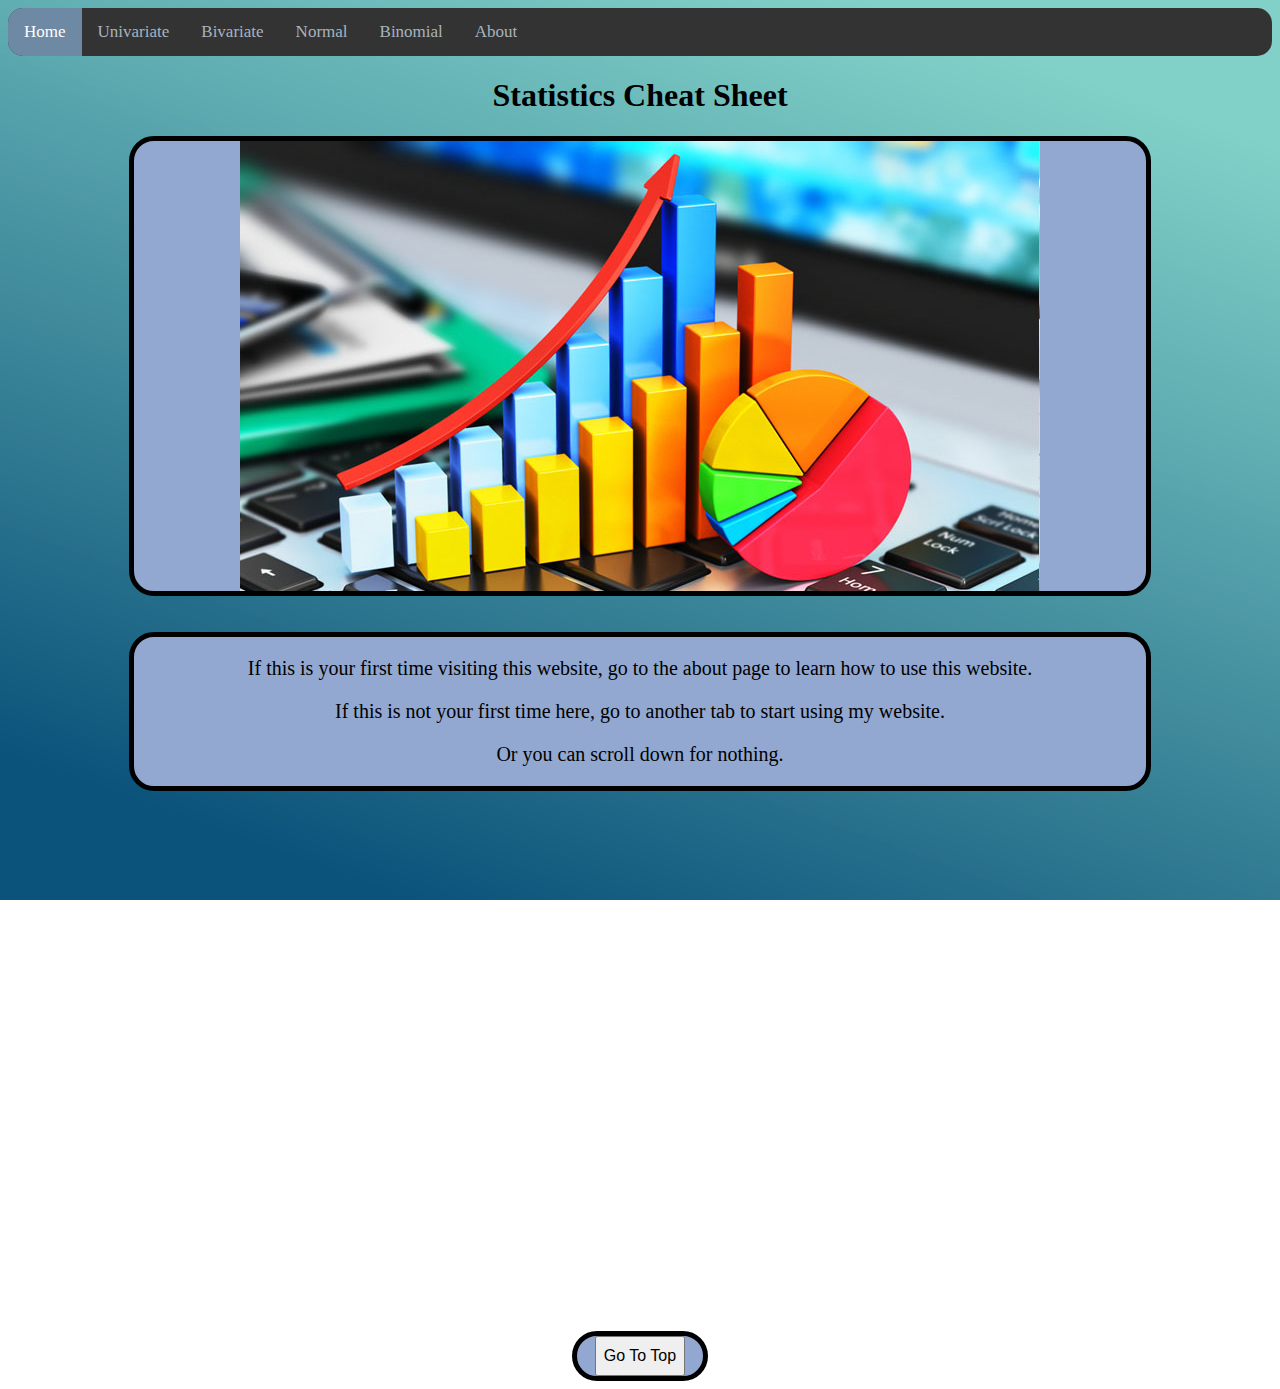
<file: InteractiveWebsiteProject/index.html>
<DOCTYPE! HTML>
<html>
<head>
  <title> Home Page Tab </title>
  <link rel="stylesheet" type="text/css" href="stylesheet.css"/>
</head>
<body>
  <div id="navbar">
    <a class="active" href="index.html">Home</a>
    <a href="univariate.html">Univariate</a>
    <a href="bivariate.html">Bivariate</a>
    <a href="normal.html">Normal</a>
    <a href="binomial.html">Binomial</a>
    <a href="about.html">About</a>
  </div>
  <h1> Statistics Cheat Sheet </h1>
  <div class="box">
    <img src="Image1.jpg" class="main">
  </div>
  <br> <br>
  <div class="box">
    <p> If this is your first time visiting this website, go to the about page to learn how to use this website. </p>
    <p> If this is not your first time here, go to another tab to start using my website. </p>
    <p> Or you can scroll down for nothing. </p>
  </div>
  <br> <br> <br> <br> <br> <br> <br> <br> <br> <br>
  <br> <br> <br> <br> <br> <br> <br> <br> <br> <br>
  <br> <br> <br> <br> <br> <br> <br> <br> <br> <br>
  <div class="boxlink">
    <input type="button" name="top" id="top" value="Go To Top" onclick="window.scrollTo(0,0)" class="button">
  </div>
</body>
</html>
</file>
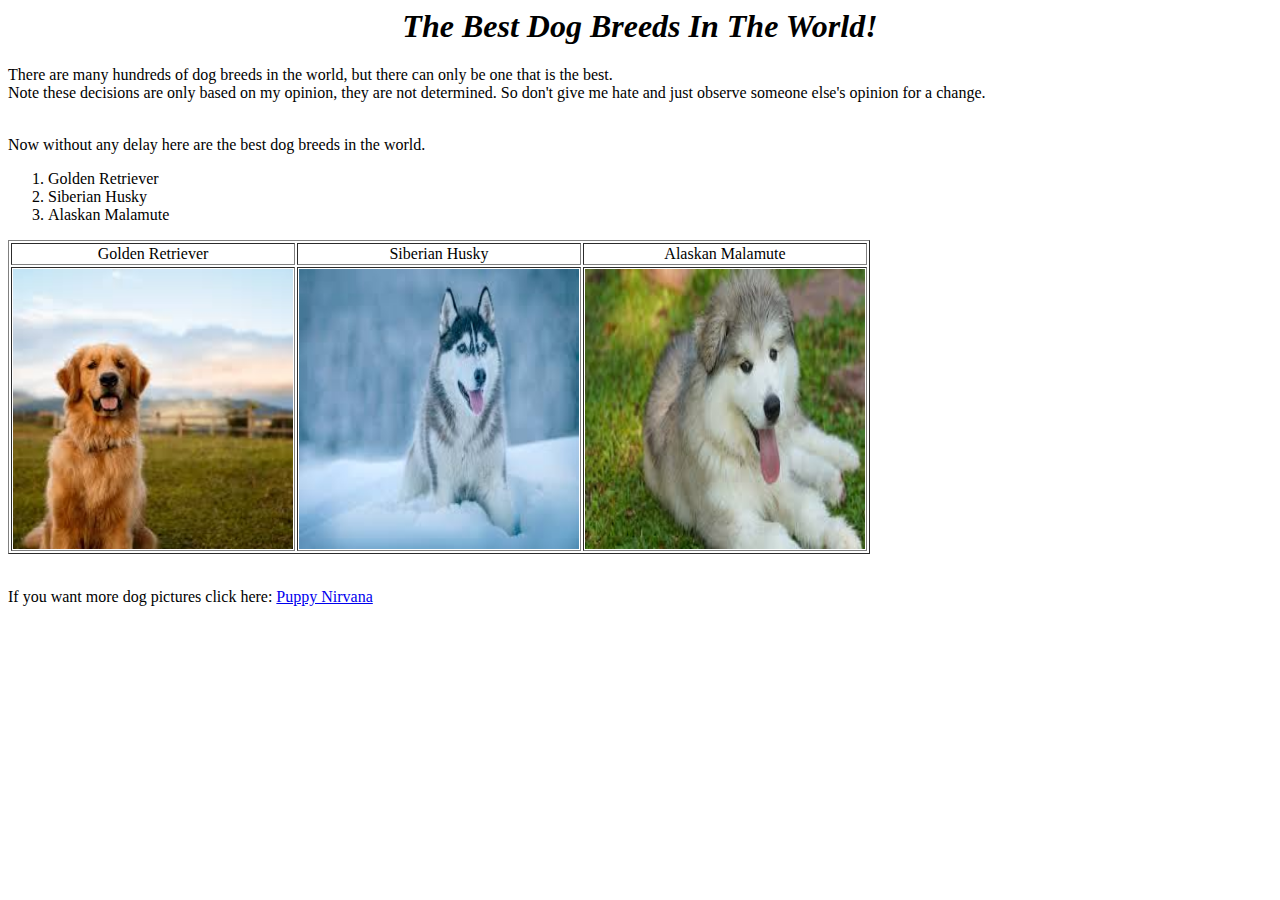
<file: HTML/bob.html>
<html>
  <head>
    <h1 align="center"> 
      <i>
        <b> The Best Dog Breeds In The World! </b>
      </i>
    </h1>
  </head>
  <body>
    <article> There are many hundreds of dog breeds in the world, but there can only be one that is the best. </article>
    <article> Note these decisions are only based on my opinion, they are not determined. So don't give me hate and just observe someone else's opinion for a change. </article>
    <br/>
    <p> Now without any delay here are the best dog breeds in the world. </p>
    <ol>
      <li> Golden Retriever </li>
      <li> Siberian Husky </li>
      <li> Alaskan Malamute </li>
    </ol>
    <table border="1">
      <tr> 
        <td align="center"> Golden Retriever </td>
        <td align="center"> Siberian Husky </td>
        <td align="center"> Alaskan Malamute </td>
      </tr>
      <tr> 
        <td> <img width="280" height="280" src="[data-uri]" alt="A cute golden retriever" /> </td>
        <td> <img width="280" height="280" src="[data-uri]" alt="a cute siberian husky" / > </td> 
        <td> <img width="280" height="280" src="[data-uri]" alt="a cute alaskan malamute" />
      </tr>
    </table>
    <br/>
    <p> If you want more dog pictures click here:
      <a href="http://www.cutestpaw.com/tag/dogs/"> Puppy Nirvana </a>
    </p>
  </body>
</html>
</file>
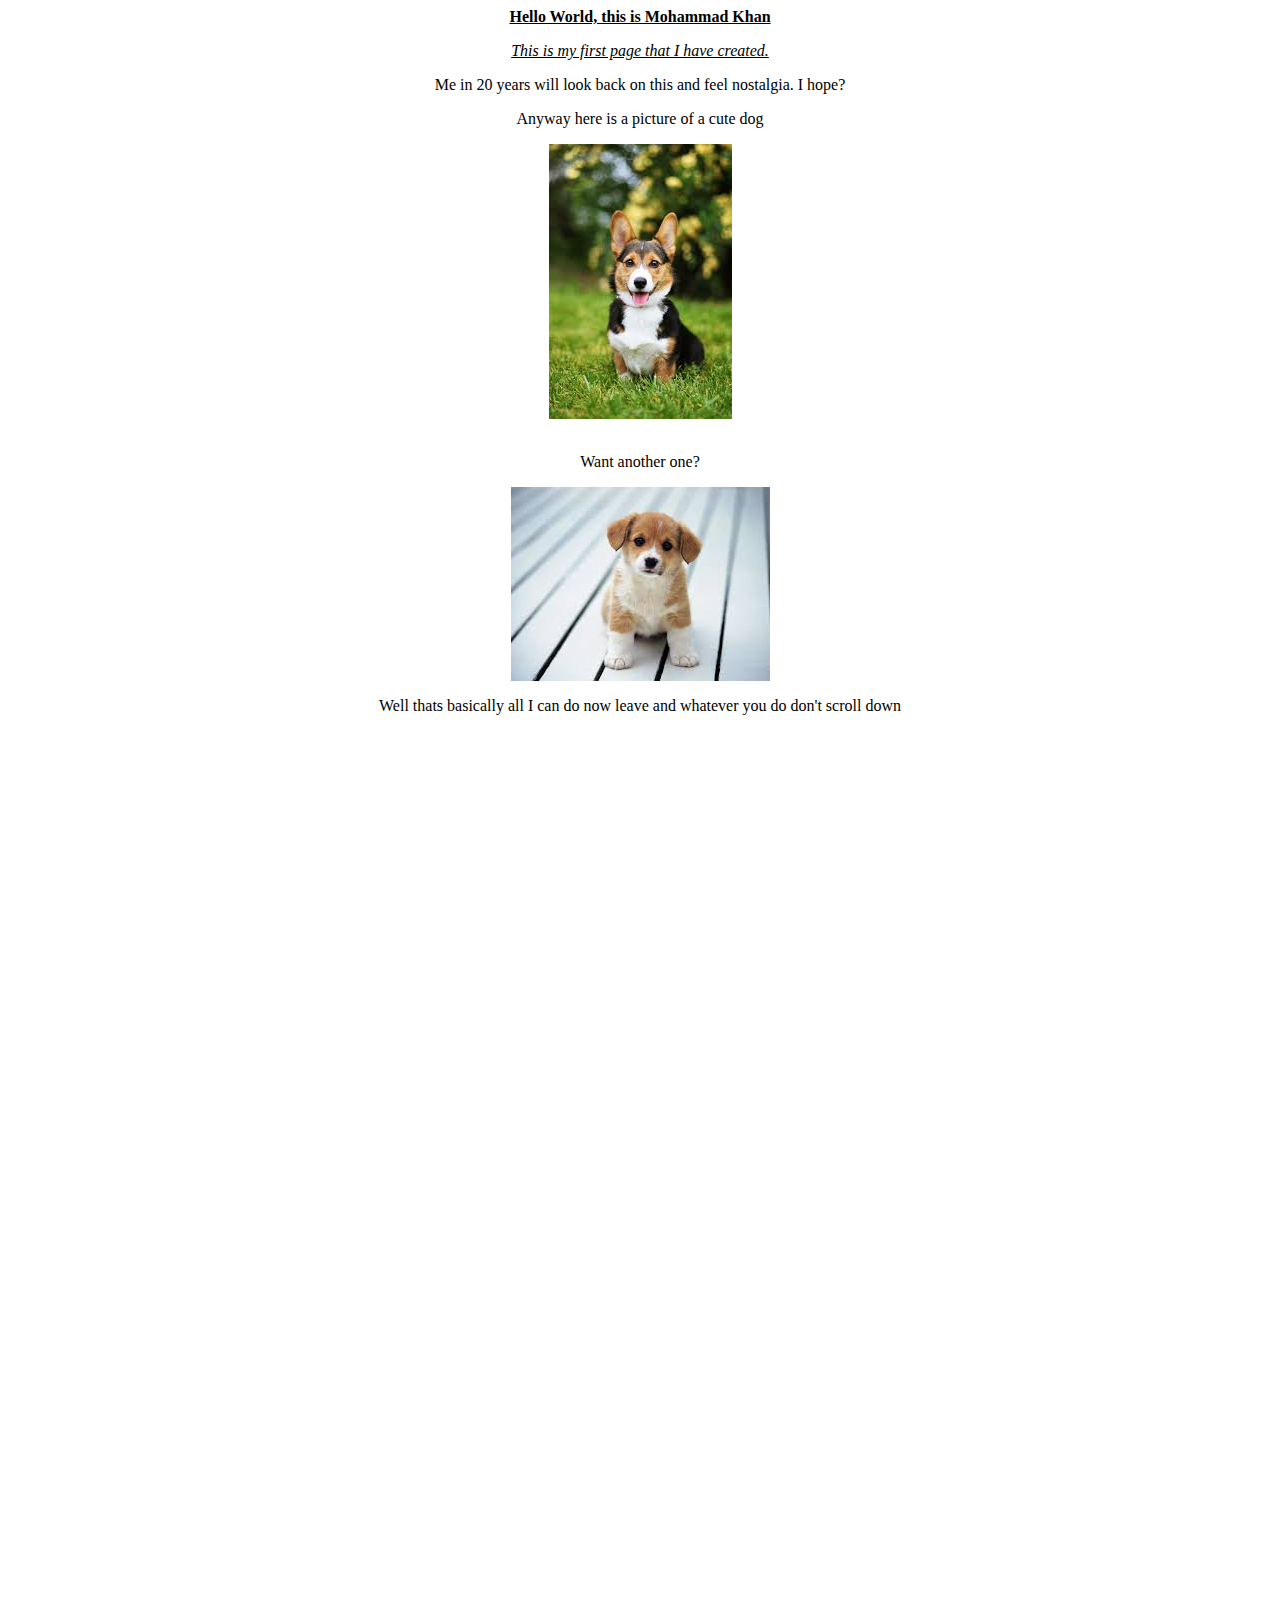
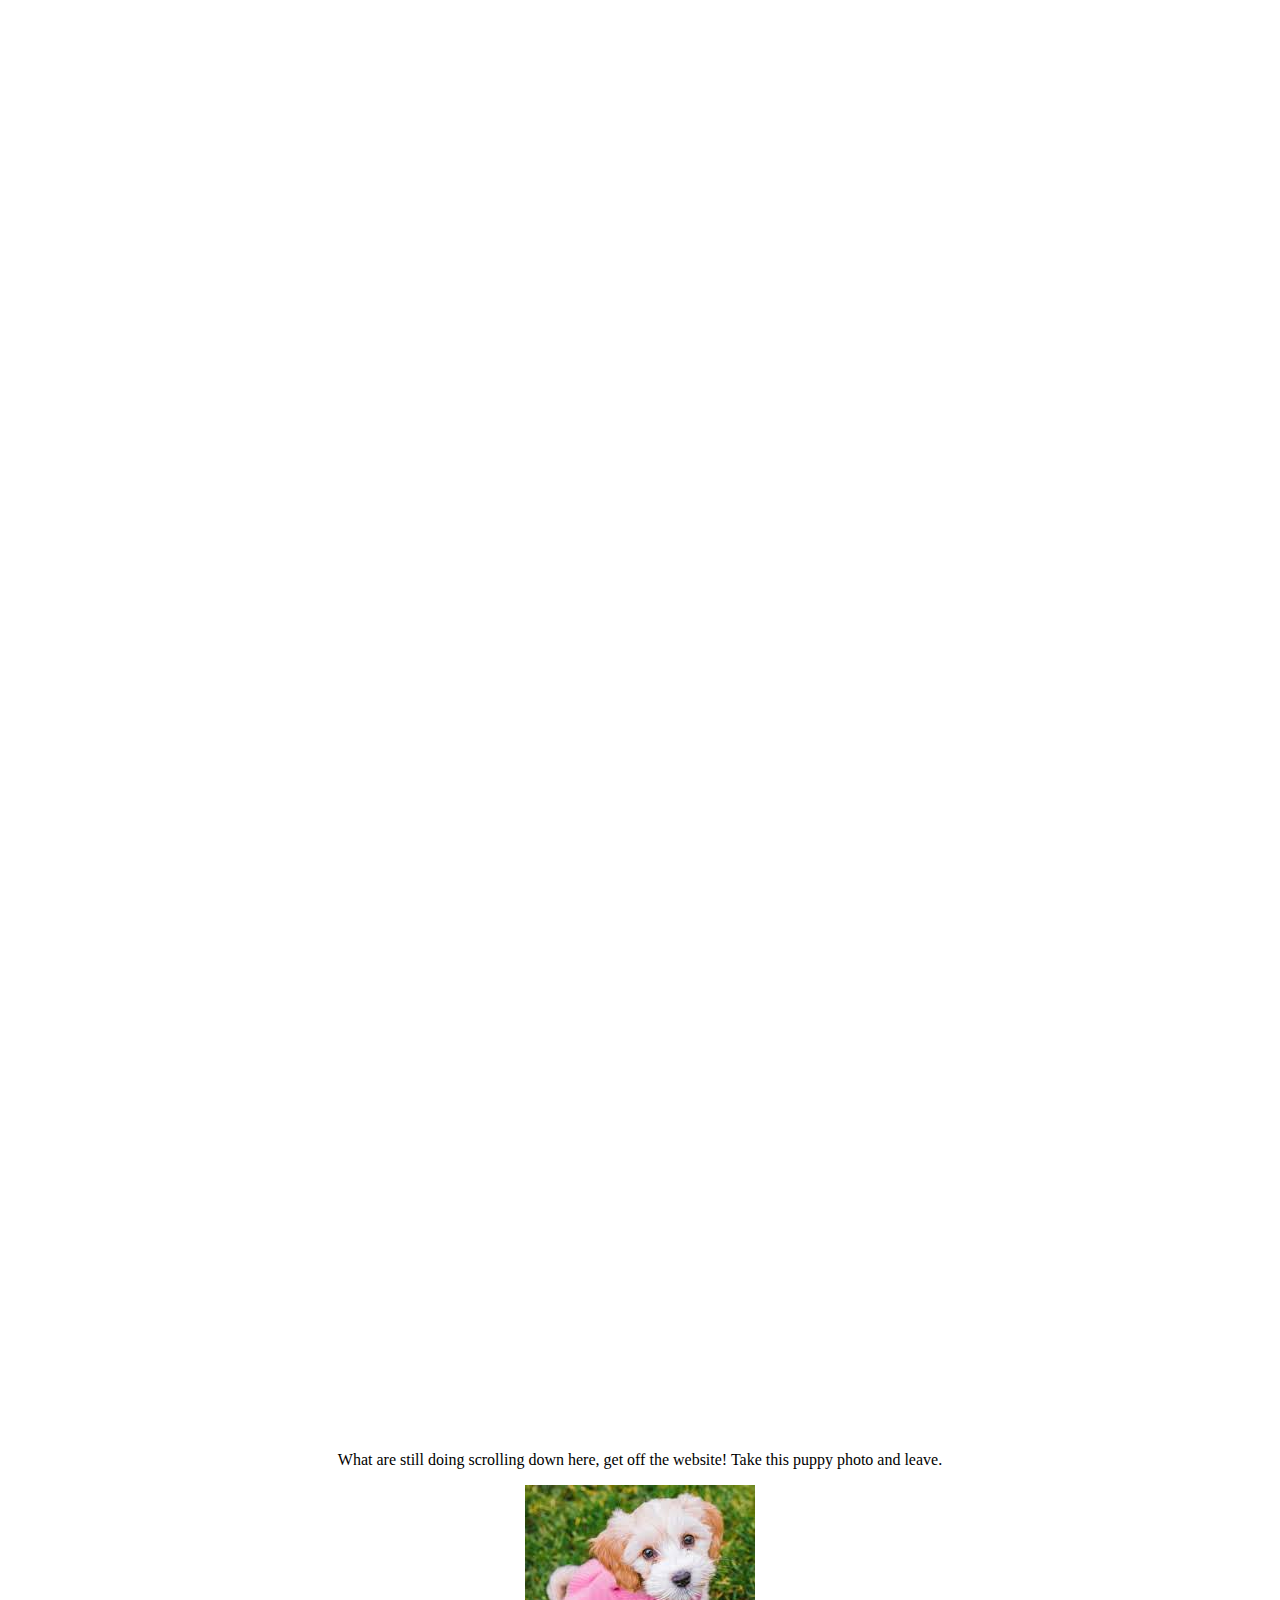
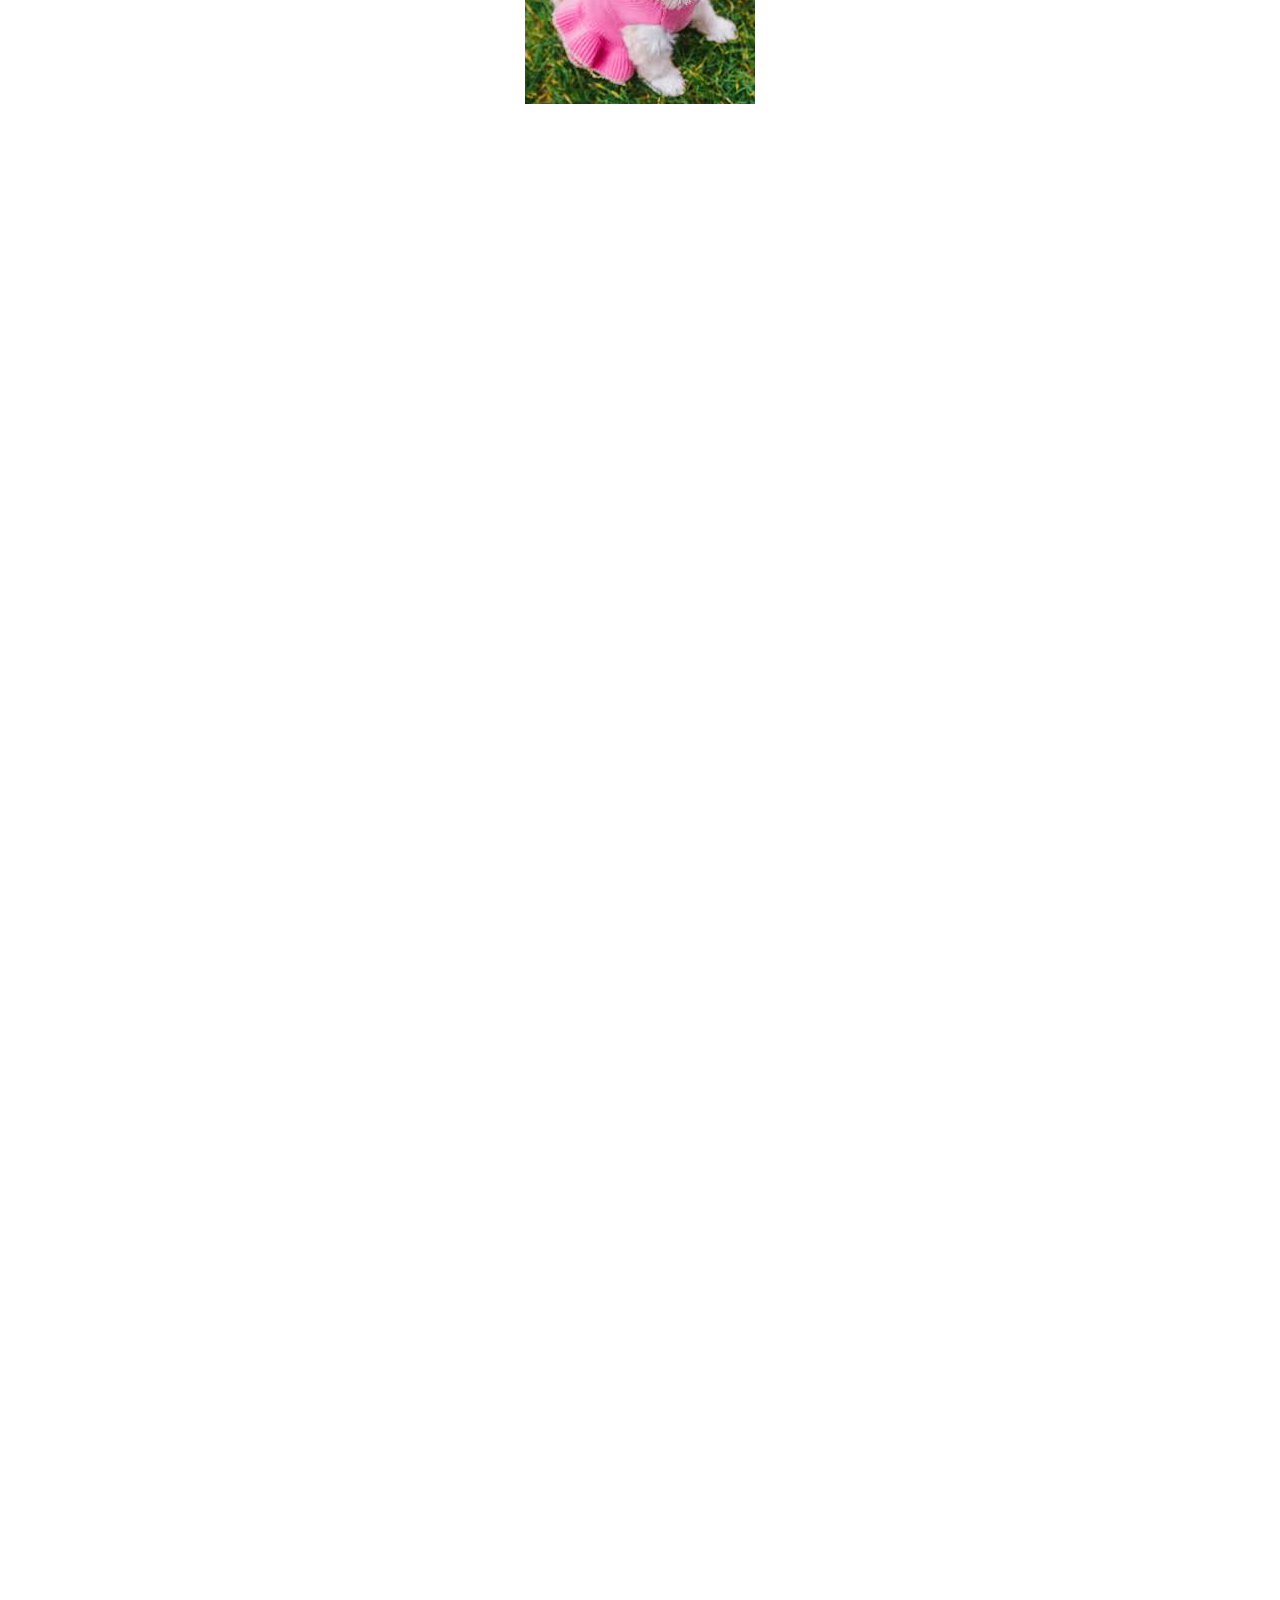
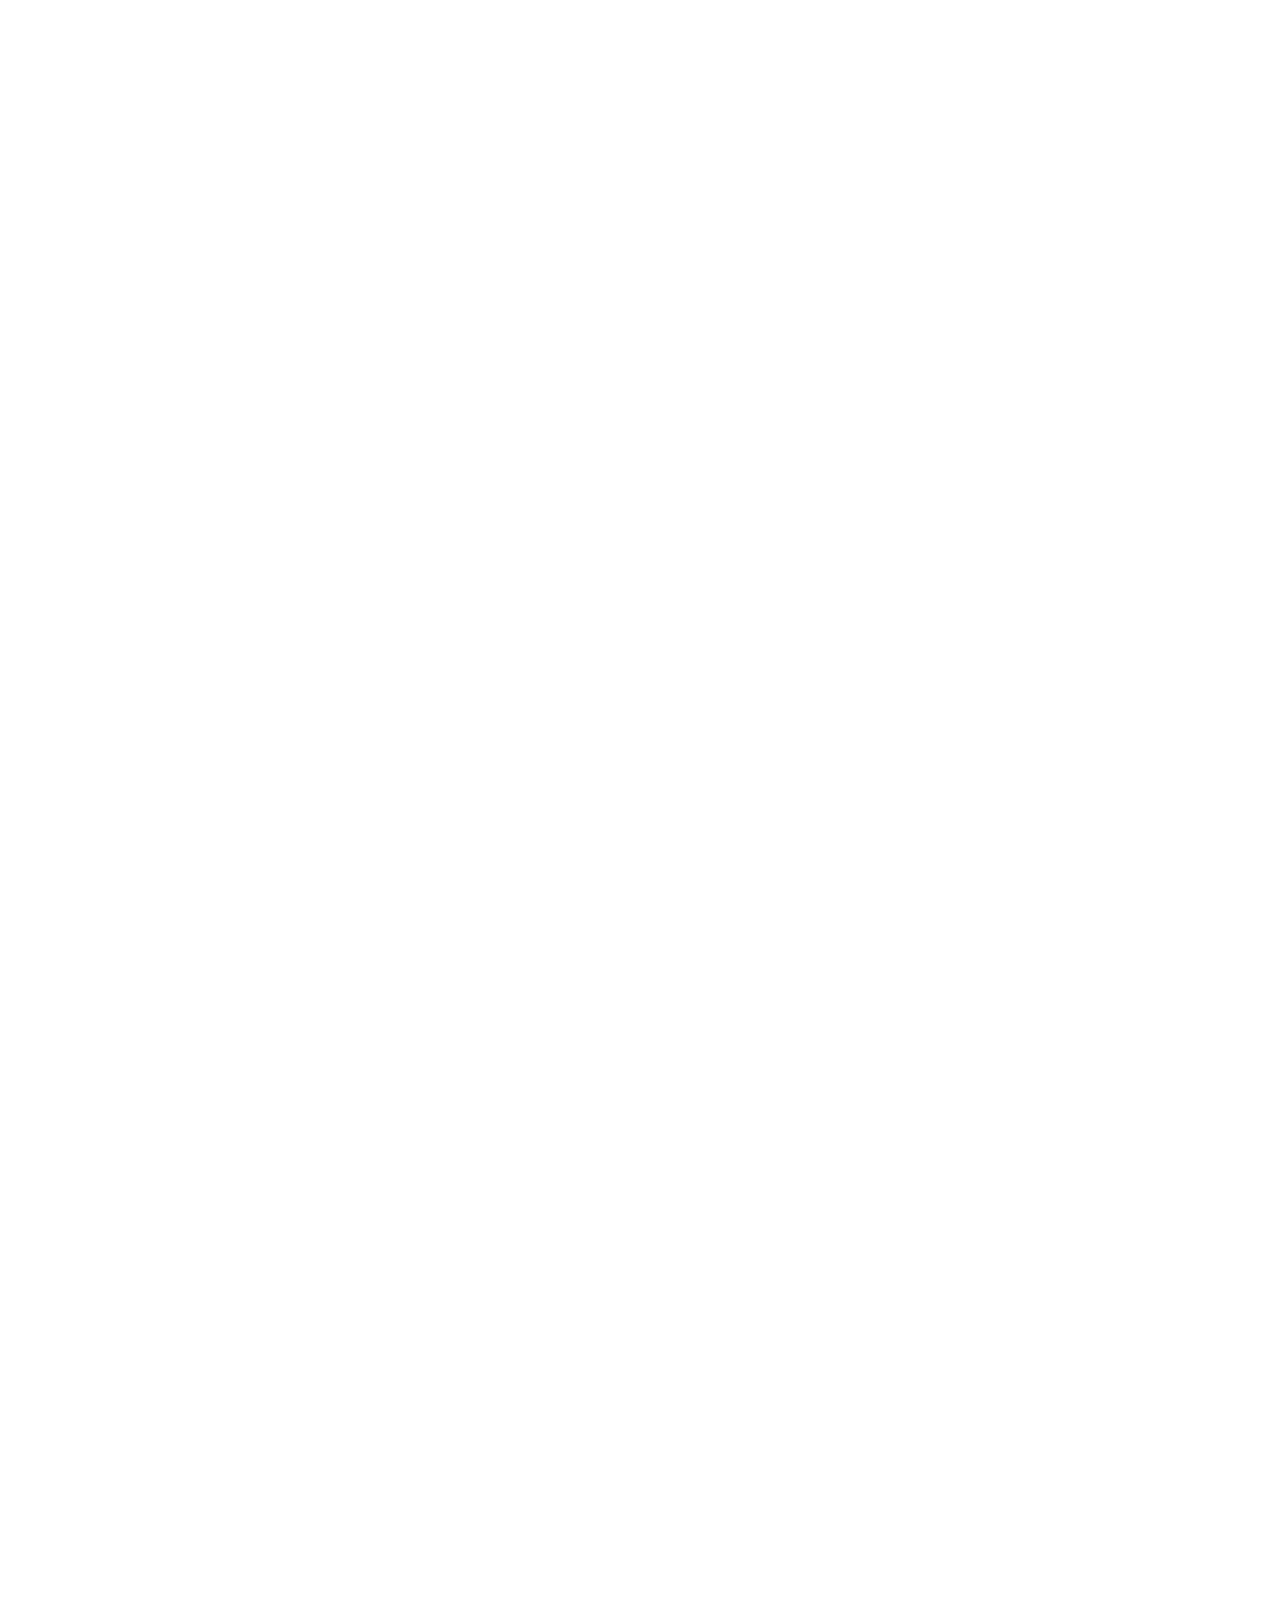
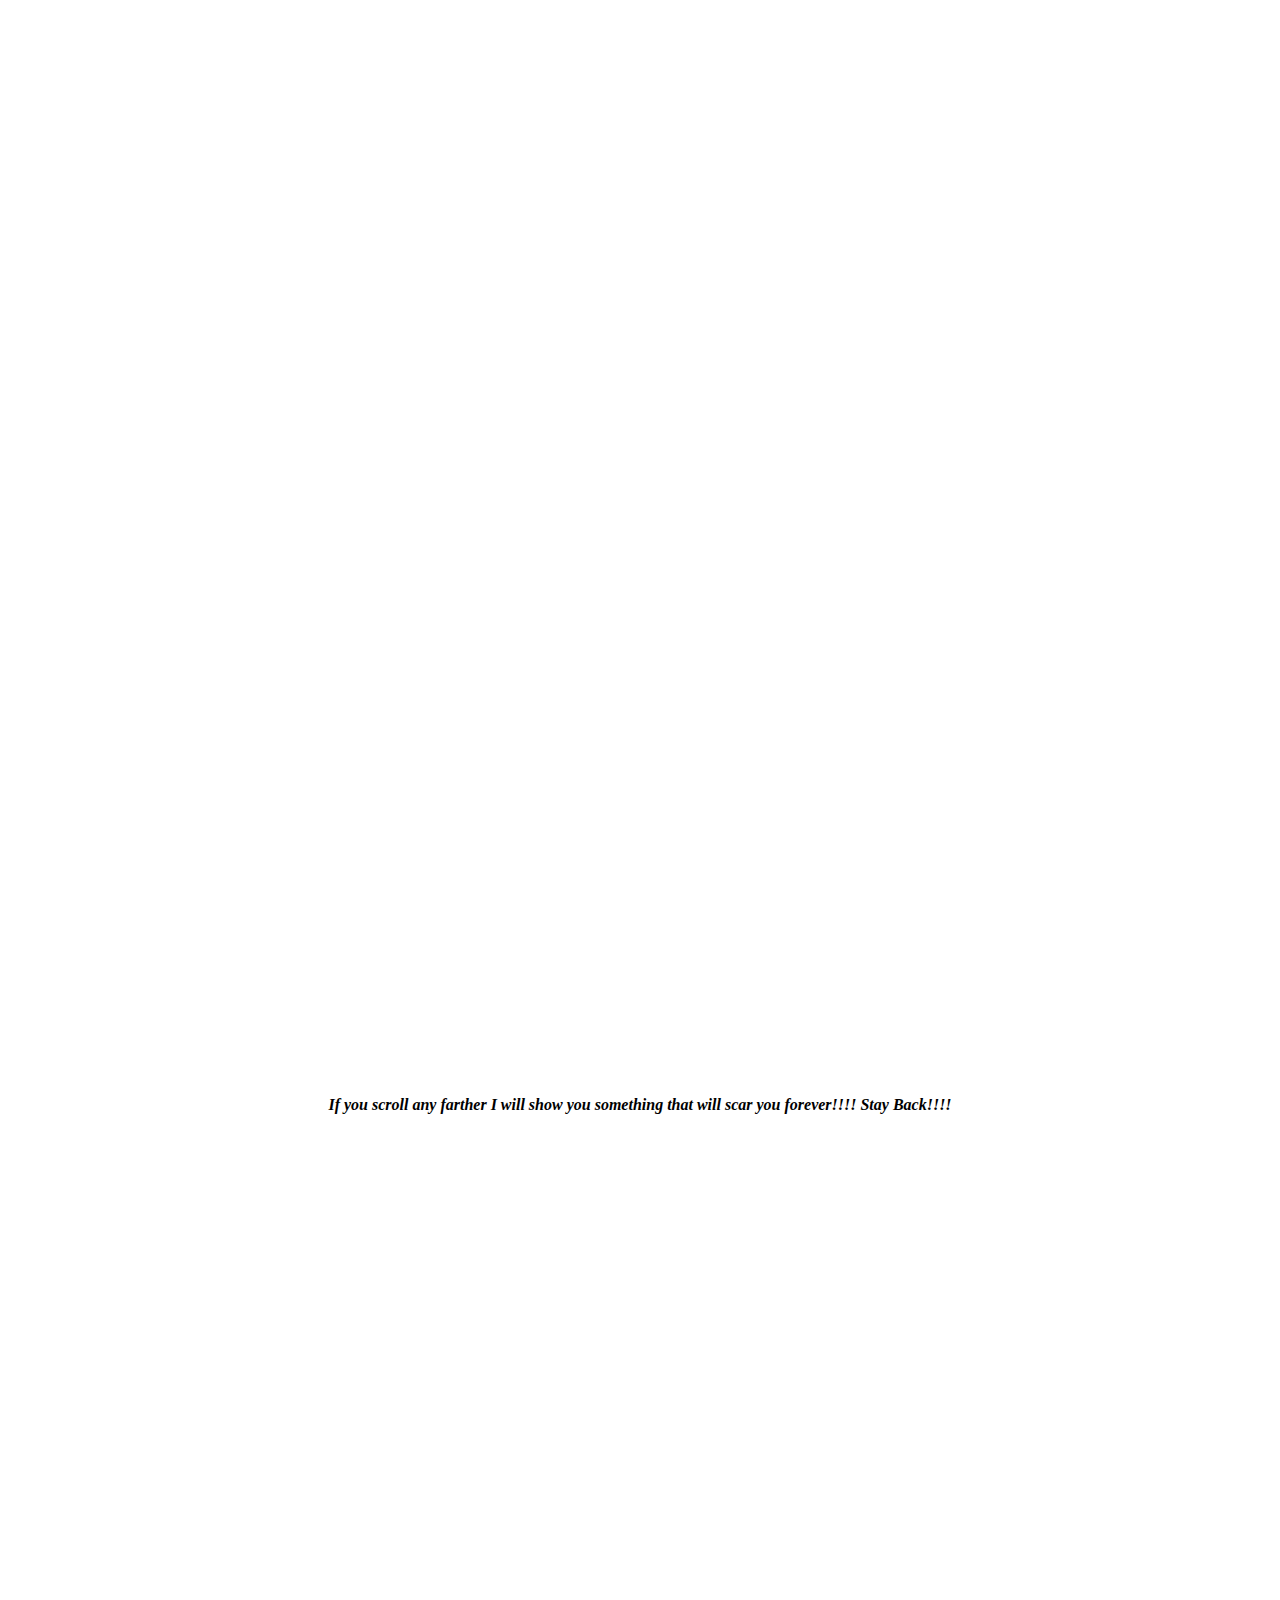
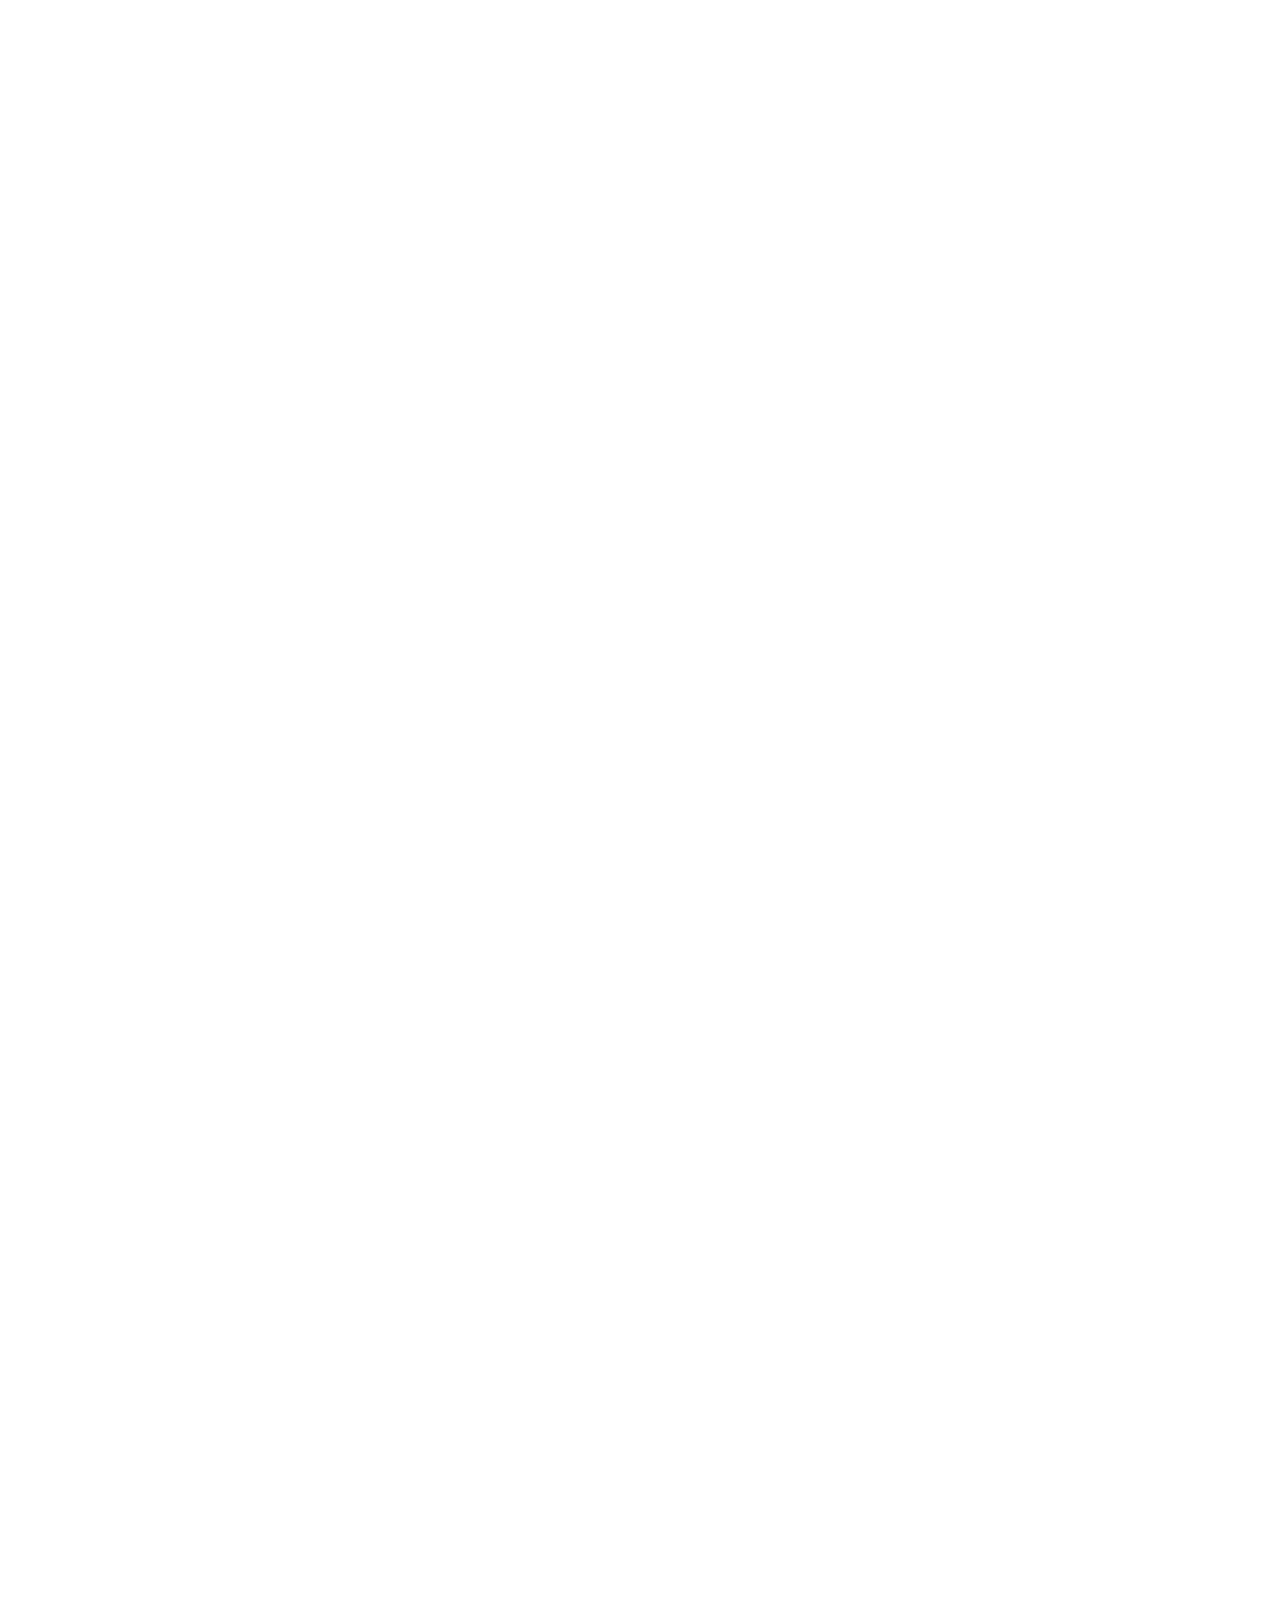
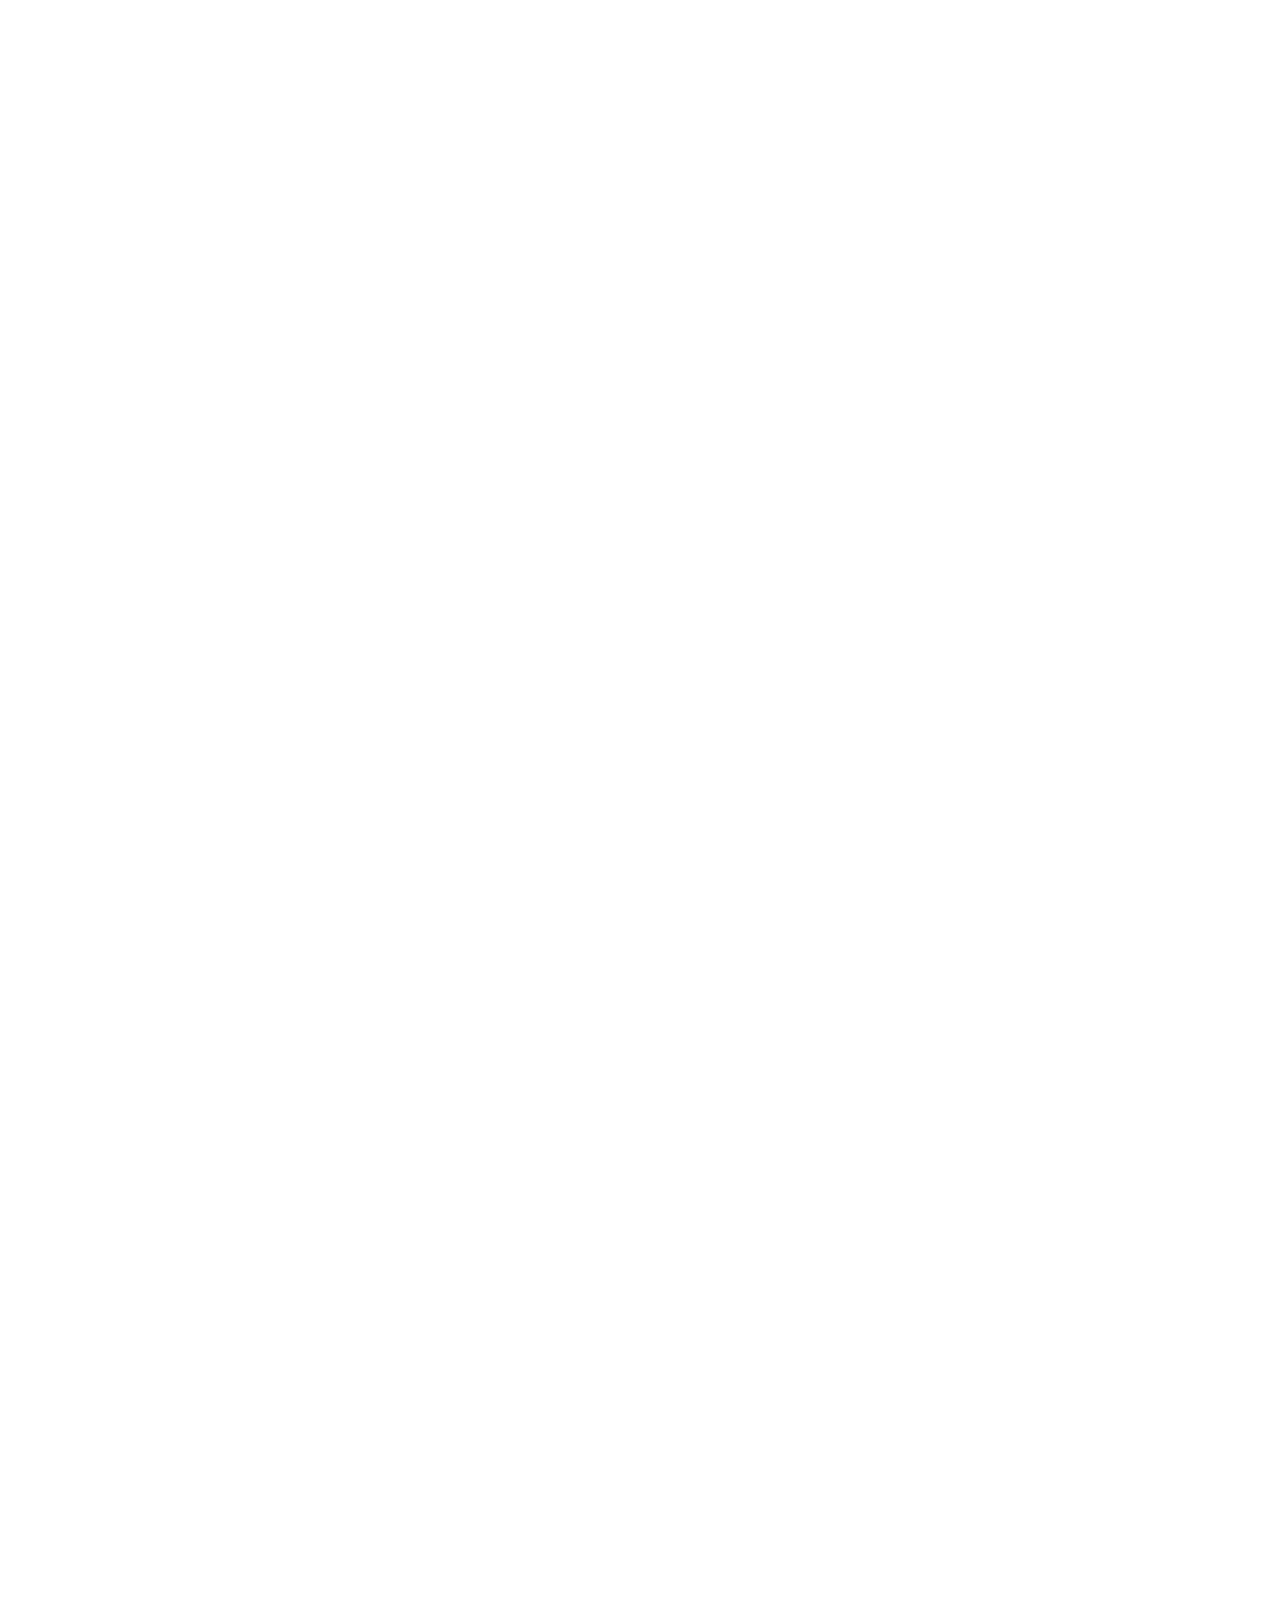
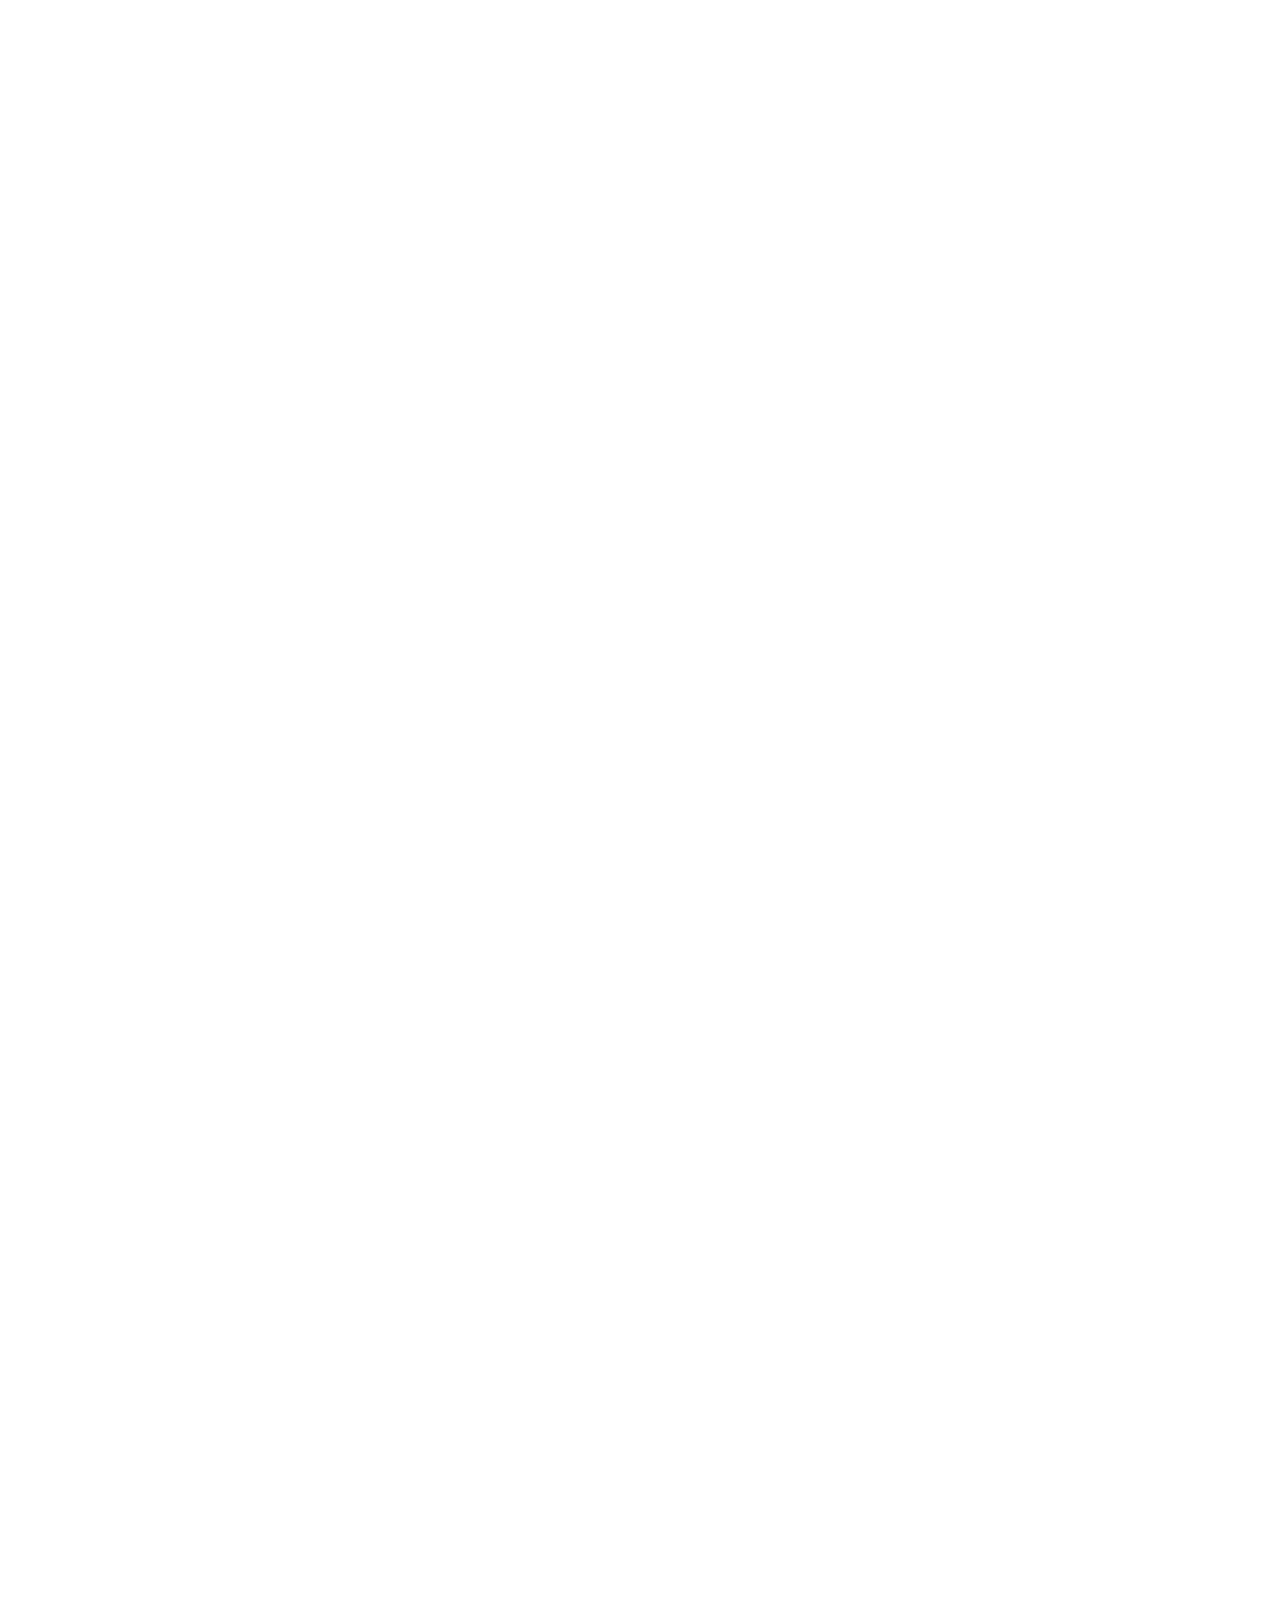
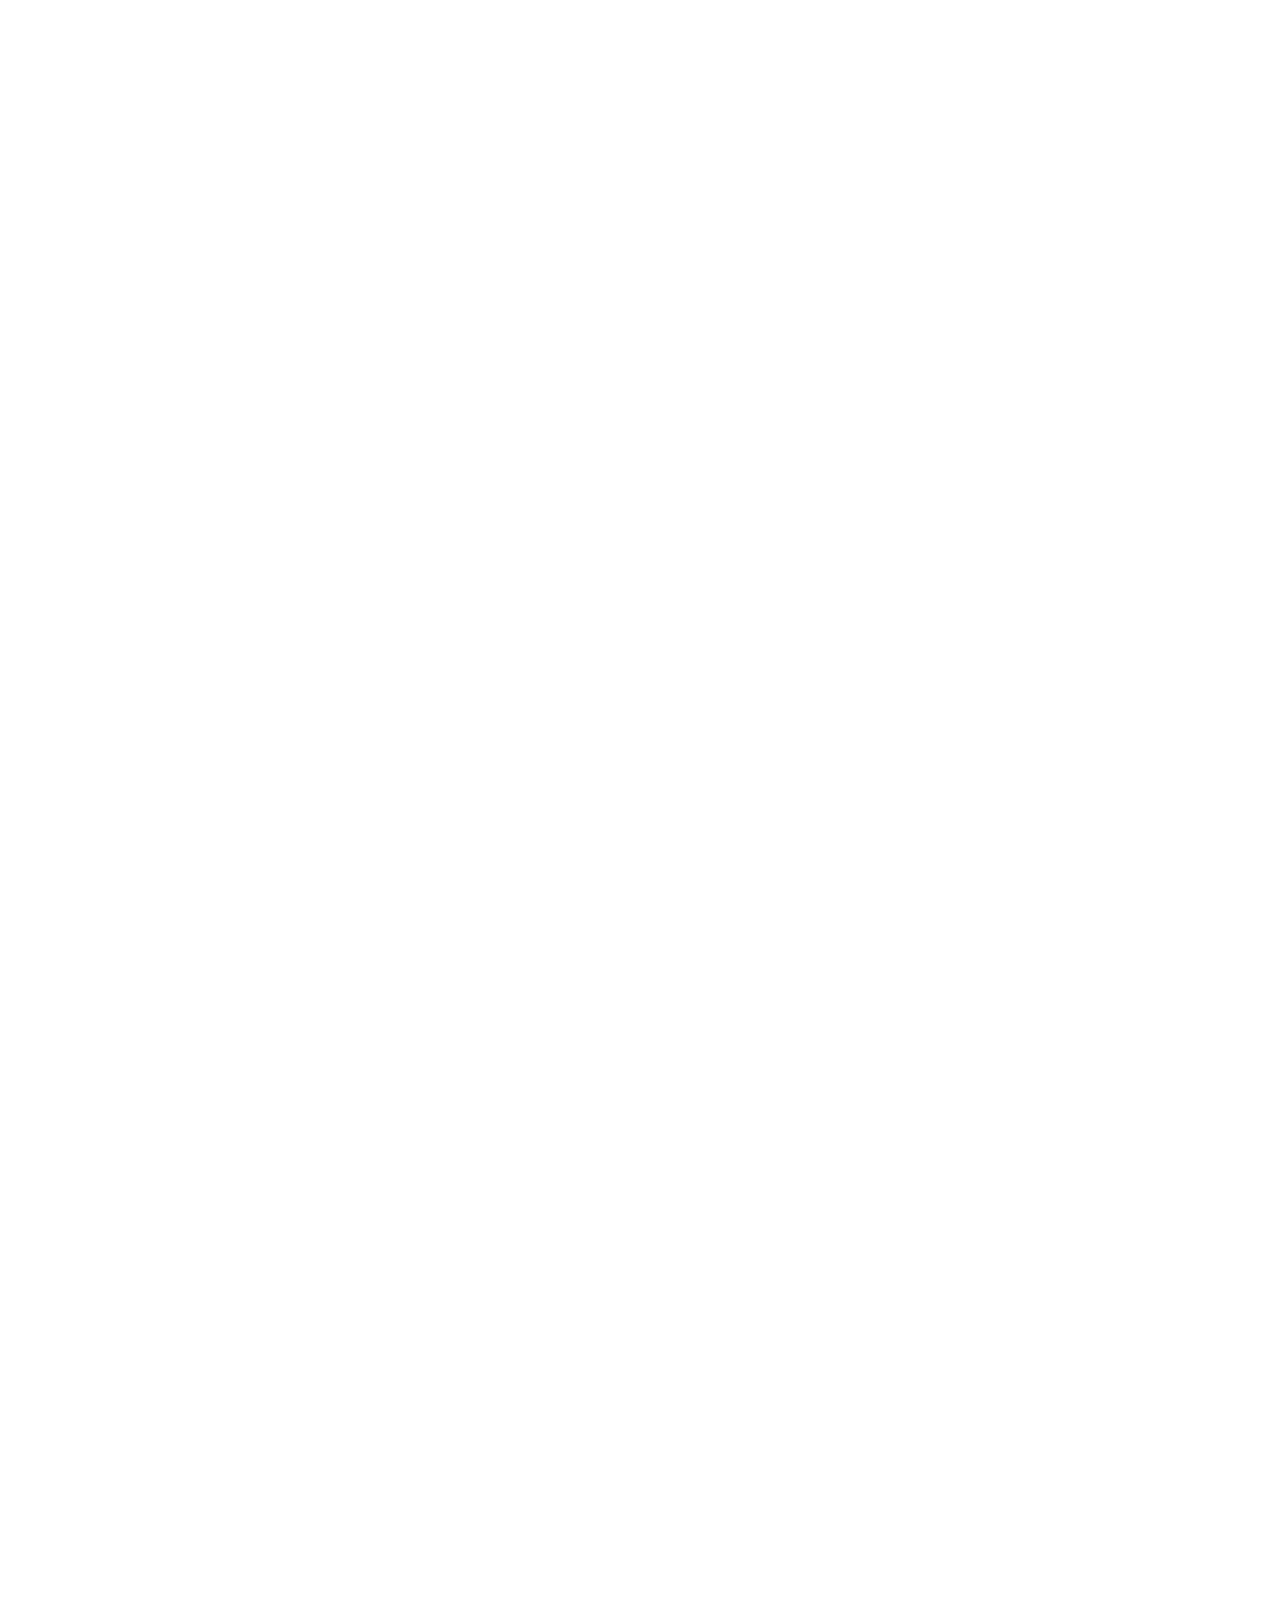
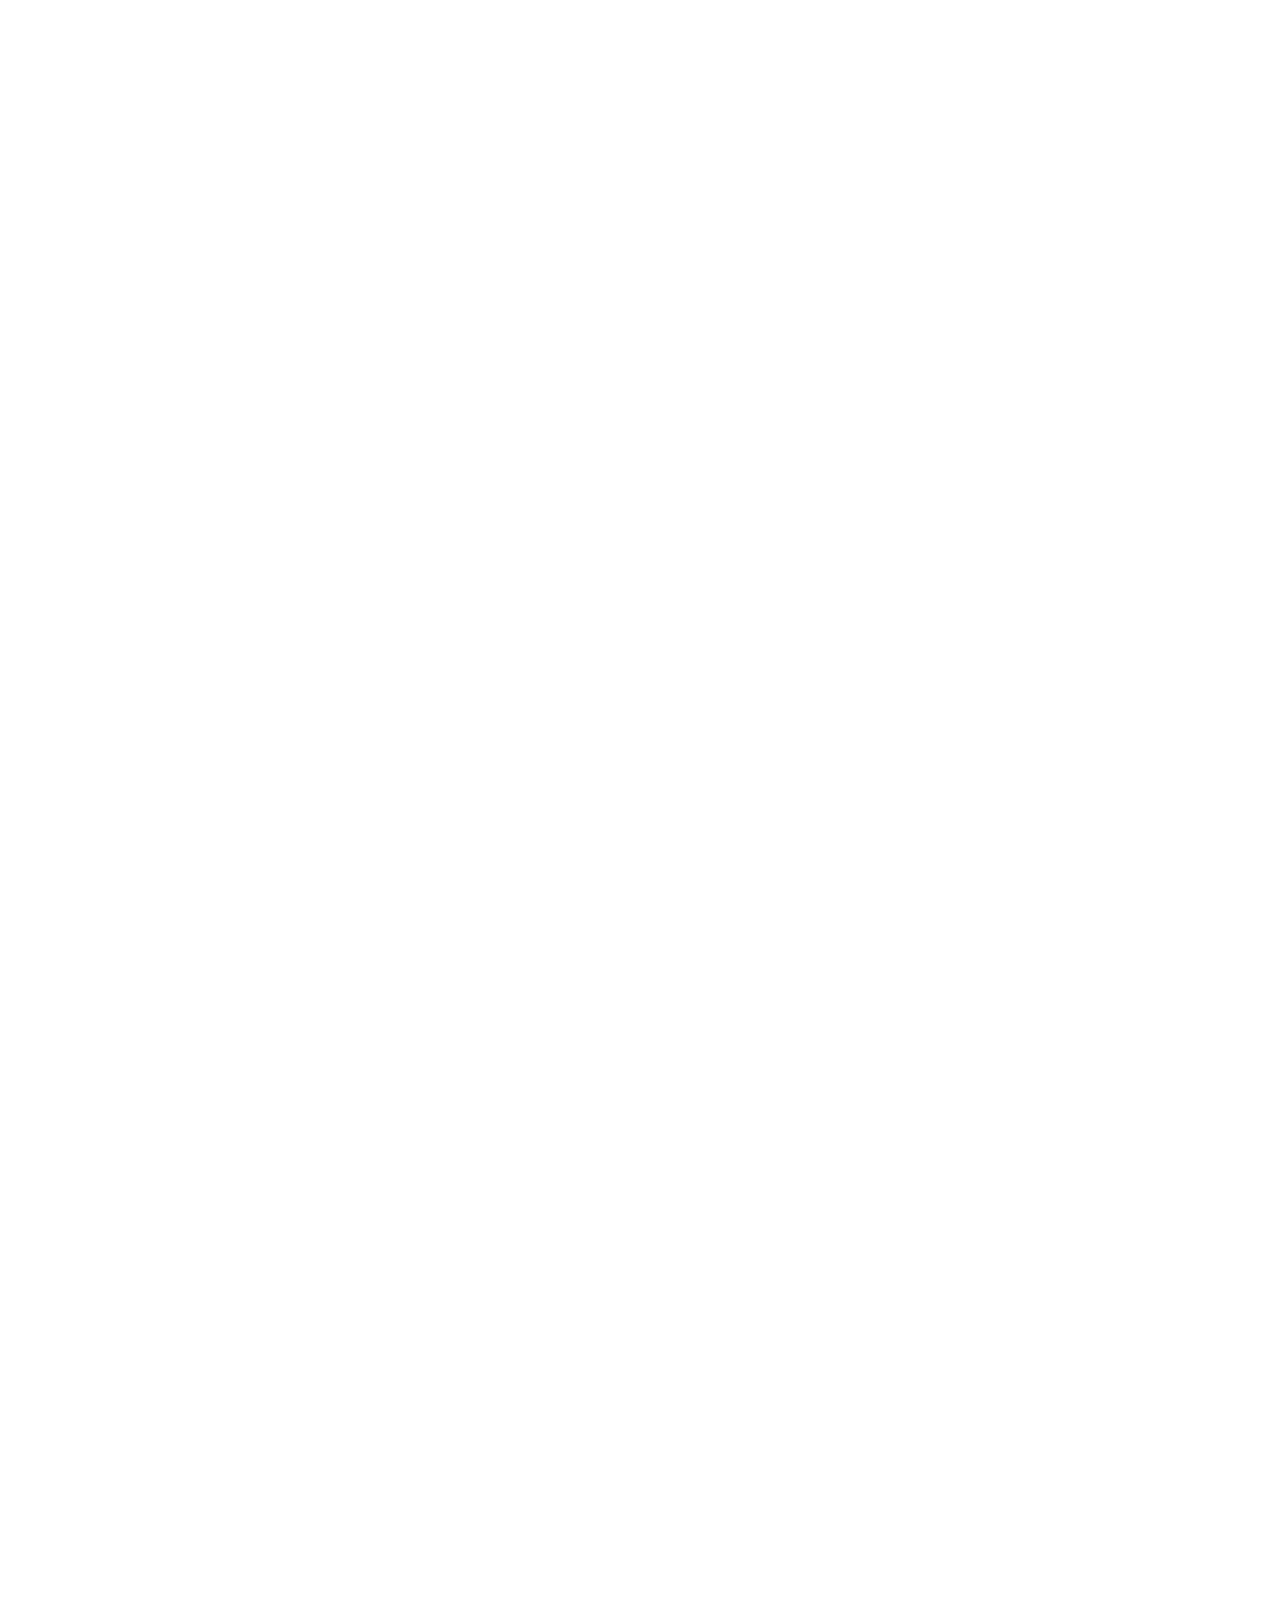
<file: HTML/fred.html>
<html>
  <body>
    <p align="center">
      <u>
        <b>  Hello World, this is Mohammad Khan </b>
      </u>
    </p>
    <p align="center">
      <u> 
        <i> This is my first page that I have created. </i>
      </u>
    </p>
    <p align="center"> Me in 20 years will look back on this and feel nostalgia. I hope? </p>
    <p align="center"> Anyway here is a picture of a cute dog </p>
    <div align="center">   
      <img src="[data-uri]">
    </div>
    <br/>
    <div align="center">
      <p align="center"> Want another one? </p>
    </div>
    <div align="center"> 
      <img src="[data-uri] ">
    </div>
    <p align="center"> Well thats basically all I can do now leave and whatever you do don't scroll down </p>
    <br/> <br/> <br/>  <br/> <br/> <br/> <br/>  <br/> <br/> <br/> <br/>  <br/> <br/> <br/> <br/>  <br/> <br/> <br/> <br/>  <br/> <br/> <br/> <br/>  <br/> <br/> <br/> <br/>  <br/> <br/> <br/> <br/>  <br/> <br/> <br/> <br/>  <br/> <br/> <br/> <br/>  <br/> <br/> <br/> <br/>  <br/> <br/> <br/> <br/>  <br/> <br/> <br/> <br/>  <br/> <br/> <br/> <br/>  <br/> <br/> <br/> <br/>  <br/> <br/> <br/> <br/>  <br/> <br/> <br/> <br/>  <br/> <br/> <br/> <br/>  <br/> <br/> <br/> <br/>  <br/> <br/> <br/> <br/>  <br/> <br/> <br/> <br/>  <br/> <br/> <br/> <br/>  <br/> <br/> <br/> <br/>  <br/> <br/> <br/> <br/>  <br/> <br/> <br/> <br/>  <br/> <br/> <br/> <br/>  <br/> <br/> <br/> <br/>  <br/> <br/> <br/> <br/>  <br/> <br/> <br/> <br/>  <br/> <br/> <br/> <br/>  <br/> <br/> <br/> <br/>  <br/> <br/> <br/> <br/>  <br/>
    <p align="center"> What are still doing scrolling down here, get off the website! Take this puppy photo and leave. </p>
    <div align="center">
      <img align="center" src="[data-uri]">
    </div>
    <br/> <br/> <br/> <br/> <br/> <br/> <br/> <br/> <br/> <br/> <br/> <br/> <br/> <br/> <br/> <br/> <br/> <br/> <br/> <br/> <br/> <br/> <br/> <br/> <br/> <br/> <br/> <br/> <br/> <br/> <br/> <br/> <br/> <br/> <br/> <br/> <br/> <br/> <br/> <br/> <br/> <br/> <br/> <br/> <br/> <br/> <br/> <br/> <br/> <br/> <br/> <br/> <br/> <br/> <br/> <br/> <br/> <br/> <br/> <br/> <br/> <br/> <br/> <br/> <br/> <br/> <br/> <br/> <br/> <br/> <br/> <br/> <br/> <br/> <br/> <br/> <br/> <br/> <br/> <br/> <br/> <br/> <br/> <br/> <br/> <br/> <br/> <br/> <br/> <br/> <br/> <br/> <br/> <br/> <br/> <br/> <br/> <br/> <br/> <br/> <br/> <br/> <br/> <br/> <br/> <br/> <br/> <br/> <br/> <br/> <br/> <br/> <br/> <br/> <br/> <br/> <br/> <br/> <br/> <br/> <br/> <br/> <br/> <br/> <br/> <br/> <br/> <br/> <br/> <br/> <br/> <br/> <br/> <br/> <br/> <br/> <br/> <br/> <br/> <br/> <br/> <br/> <br/> <br/> <br/> <br/> <br/> <br/> <br/> <br/> <br/> <br/> <br/> <br/> <br/> <br/> <br/> <br/> <br/> <br/> <br/> <br/> <br/> <br/> <br/> <br/> <br/> <br/> <br/> <br/> <br/> <br/> <br/> <br/> <br/> <br/> <br/> <br/> <br/> <br/> <br/> <br/> <br/> <br/> <br/> <br/> <br/> <br/> <br/> <br/> <br/> <br/> <br/> <br/> <br/> <br/> <br/> <br/> <br/> <br/> <br/> <br/> <br/> <br/> <br/> <br/> <br/> <br/> <br/> <br/> <br/> <br/> <br/> <br/> <br/> <br/> <br/> <br/> <br/> <br/> <br/> <br/> <br/> <br/> <br/> <br/> <br/> <br/> <br/> <br/> <br/> <br/>
    <p align="center"> <b> <i> If you scroll any farther I will show you something that will scar you forever!!!! Stay Back!!!! </i> </b> </p>
    <br/> <br/> <br/> <br/> <br/> <br/> <br/> <br/> <br/> <br/> <br/> <br/> <br/> <br/> <br/> <br/> <br/> <br/> <br/> <br/> <br/> <br/> <br/> <br/> <br/> <br/> <br/> <br/> <br/> <br/> <br/> <br/> <br/> <br/> <br/> <br/> <br/> <br/> <br/> <br/> <br/> <br/> <br/> <br/> <br/> <br/> <br/> <br/> <br/> <br/> <br/> <br/> <br/> <br/> <br/> <br/> <br/> <br/> <br/> <br/> <br/> <br/> <br/> <br/> <br/> <br/> <br/> <br/> <br/> <br/> <br/> <br/> <br/> <br/> <br/> <br/> <br/> <br/> <br/> <br/> <br/> <br/> <br/> <br/> <br/> <br/> <br/> <br/> <br/> <br/> <br/> <br/> <br/> <br/> <br/> <br/> <br/> <br/> <br/> <br/> <br/> <br/> <br/> <br/> <br/> <br/> <br/> <br/> <br/> <br/> <br/> <br/> <br/> <br/> <br/> <br/> <br/> <br/> <br/> <br/> <br/> <br/> <br/> <br/> <br/> <br/> <br/> <br/> <br/> <br/> <br/> <br/> <br/> <br/> <br/> <br/> <br/> <br/> <br/> <br/> <br/> <br/> <br/> <br/> <br/> <br/> <br/> <br/> <br/> <br/> <br/> <br/> <br/> <br/> <br/> <br/> <br/> <br/> <br/> <br/> <br/> <br/> <br/> <br/> <br/> <br/> <br/> <br/> <br/> <br/> <br/> <br/> <br/> <br/> <br/> <br/> <br/> <br/> <br/> <br/> <br/> <br/> <br/> <br/> <br/> <br/> <br/> <br/> <br/> <br/> <br/> <br/> <br/> <br/> <br/> <br/> <br/> <br/> <br/> <br/> <br/> <br/> <br/> <br/> <br/> <br/> <br/> <br/> <br/> <br/> <br/> <br/> <br/> <br/> <br/> <br/> <br/> <br/> <br/> <br/> <br/> <br/> <br/> <br/> <br/> <br/> <br/> <br/> <br/> <br/> <br/> <br/> <br/> <br/> <br/> <br/> <br/> <br/> <br/> <br/> <br/> <br/> <br/> <br/> <br/> <br/> <br/> <br/> <br/> <br/> <br/> <br/> <br/> <br/> <br/> <br/> <br/> <br/> <br/> <br/> <br/> <br/> <br/> <br/> <br/> <br/> <br/> <br/> <br/> <br/> <br/> <br/> <br/> <br/> <br/> <br/> <br/> <br/> <br/> <br/> <br/> <br/> <br/> <br/> <br/> <br/> <br/> <br/> <br/> <br/> <br/> <br/> <br/> <br/> <br/> <br/> <br/> <br/> <br/> <br/> <br/> <br/> <br/> <br/> <br/> <br/> <br/> <br/> <br/> <br/> <br/> <br/> <br/> <br/> <br/> <br/> <br/> <br/> <br/> <br/> <br/> <br/> <br/> <br/> <br/> <br/> <br/> <br/> <br/> <br/> <br/> <br/> <br/> <br/> <br/> <br/> <br/> <br/> <br/> <br/> <br/> <br/> <br/> <br/> <br/> <br/> <br/> <br/> <br/> <br/> <br/> <br/> <br/> <br/> <br/> <br/> <br/> <br/> <br/> <br/> <br/> <br/> <br/> <br/> <br/> <br/> <br/> <br/> <br/> <br/> <br/> <br/> <br/> <br/> <br/> <br/> <br/> <br/> <br/> <br/> <br/> <br/> <br/> <br/> <br/> <br/> <br/> <br/> <br/> <br/> <br/> <br/> <br/> <br/> <br/> <br/> <br/> <br/> <br/> <br/> <br/> <br/> <br/> <br/> <br/> <br/> <br/> <br/> <br/> <br/> <br/> <br/> <br/> <br/> <br/> <br/> <br/> <br/> <br/> <br/> <br/> <br/> <br/> <br/> <br/> <br/> <br/> <br/> <br/> <br/> <br/> <br/> <br/> <br/> <br/> <br/> <br/> <br/> <br/> <br/> <br/> <br/> <br/> <br/> <br/> <br/> <br/> <br/> <br/> <br/> <br/> <br/> <br/> <br/> <br/> <br/> <br/> <br/> <br/> <br/> <br/> <br/> <br/> <br/> <br/> <br/> <br/> <br/> <br/> <br/> <br/> <br/> <br/> <br/> <br/> <br/> <br/> <br/> <br/> <br/> <br/> <br/> <br/> <br/> <br/> <br/> <br/> <br/> <br/> <br/> <br/> <br/> <br/> <br/> <br/> <br/> <br/> <br/> <br/> <br/> <br/> <br/> <br/> <br/> <br/> <br/> <br/> <br/> <br/> <br/> <br/> <br/> 
    <video href="https://youtu.be/cnvaHW6zNLY"> Video not supported </video>
    <br/> <br/> <br/> <br/> <br/> <br/> <br/> <br/> <br/> <br/> <br/> <br/> <br/> <br/> <br/> <br/> <br/> <br/> <br/> <br/> <br/> <br/> <br/> <br/> <br/> <br/> <br/> <br/> <br/> <br/> <br/> <br/> <br/> <br/> <br/> <br/> <br/> <br/> <br/> <br/> <br/> <br/> <br/> <br/> <br/> <br/> <br/> <br/> <br/> <br/> <br/> <br/> <br/> <br/> <br/> <br/> <br/> <br/> <br/> <br/> <br/> <br/> <br/> <br/> <br/> <br/> <br/> <br/> <br/> <br/> <br/> <br/> <br/> <br/> <br/> <br/> <br/> <br/> <br/> <br/> <br/> <br/> <br/> <br/> <br/> <br/> <br/> <br/> <br/> <br/> <br/> <br/> <br/> <br/> <br/> <br/> <br/> <br/> <br/> <br/> <br/> <br/> <br/> <br/> <br/> <br/> <br/> <br/> <br/> <br/> <br/> <br/> <br/> <br/> <br/> <br/> <br/> <br/> <br/> <br/> <br/> <br/> <br/> <br/> <br/> <br/> <br/> <br/> <br/> <br/> <br/> <br/> <br/> <br/> <br/> <br/> <br/> <br/> <br/> <br/> <br/> <br/> <br/> <br/> <br/> <br/> <br/> <br/> <br/> <br/> <br/> <br/> <br/> <br/> <br/> <br/> <br/> <br/> <br/> <br/> <br/> <br/> <br/> <br/> <br/> <br/> <br/> <br/> <br/> <br/> <br/> <br/> <br/> <br/> <br/> <br/> <br/> <br/> <br/> <br/> <br/> <br/> <br/> <br/> <br/> <br/> <br/> <br/> <br/> <br/> <br/> <br/> <br/> <br/> <br/> <br/> <br/> <br/> <br/> <br/> <br/> <br/> <br/> <br/> <br/> <br/> <br/> <br/> <br/> <br/> <br/> <br/> <br/> <br/> <br/> <br/> <br/> <br/> <br/> <br/> <br/> <br/> <br/> <br/> <br/> <br/> <br/> <br/> <br/> <br/> <br/> <br/> <br/> <br/> <br/> <br/> <br/> <br/> <br/> <br/> <br/> <br/> <br/> <br/> <br/> <br/> <br/> <br/> <br/> <br/> <br/> <br/> <br/> <br/> <br/> <br/> 
    <p align="center"> <b> You asked for it </b> </p>
    <br/> <br/> <br/> <br/> <br/> <br/> <br/> <br/> <br/> <br/> <br/> <br/> <br/> <br/> <br/> <br/> <br/> <br/> <br/> <br/> <br/> <br/> <br/> <br/> <br/> <br/> <br/> <br/> <br/> <br/> <br/> <br/> <br/> <br/> <br/> <br/> <br/> <br/> <br/> <br/> <br/> <br/> <br/> <br/> <br/> <br/> <br/> <br/> <br/> <br/> <br/> <br/> <br/> <br/> <br/> <br/> <br/> <br/> <br/> <br/> <br/> <br/> <br/> <br/> <br/> <br/> <br/> <br/> <br/> <br/> <br/> <br/> <br/> <br/> <br/> <br/> <br/> <br/> <br/> <br/> <br/> <br/> <br/> <br/> <br/> <br/> <br/> <br/> <br/> <br/> <br/> <br/> <br/> <br/> <br/> <br/> <br/> <br/> <br/> <br/> <br/> <br/> <br/> <br/> <br/> <br/> <br/> <br/> <br/> <br/> <br/> <br/> <br/> <br/> <br/> <br/> <br/> <br/> <br/> <br/> <br/> <br/> <br/> <br/> <br/> <br/> <br/> <br/> <br/> <br/> <br/> <br/> <br/> <br/> <br/> <br/> <br/> <br/> <br/> <br/> <br/> <br/> <br/> <br/> <br/> <br/> <br/> <br/> <br/> <br/> <br/> <br/> <br/> <br/> <br/> <br/> <br/> <br/> <br/> <br/> <br/> <br/> <br/> <br/> <br/> <br/> <br/> <br/> <br/> <br/> <br/> <br/> <br/> <br/> <br/> <br/> <br/> <br/> <br/> <br/> <br/> <br/> <br/> <br/> <br/> <br/> <br/> <br/> <br/> <br/> <br/> <br/> <br/> <br/> <br/> <br/> <br/> <br/> <br/> <br/> <br/> <br/> <br/> <br/> <br/> <br/> <br/> <br/> <br/> <br/> <br/> <br/> <br/> <br/> <br/> <br/> <br/> <br/> <br/> <br/> <br/> <br/> <br/> <br/>
    <div align="center">
      <img src="[data-uri]">
    </div>
    <p align="center"> Lol, I couldn't do that to the five people who made it this far </p>
    <p align="center"> Anyway that is actually it, see you at the next website I make and remember Fred.html is the best website </p>
  </body>
</html>
</file>
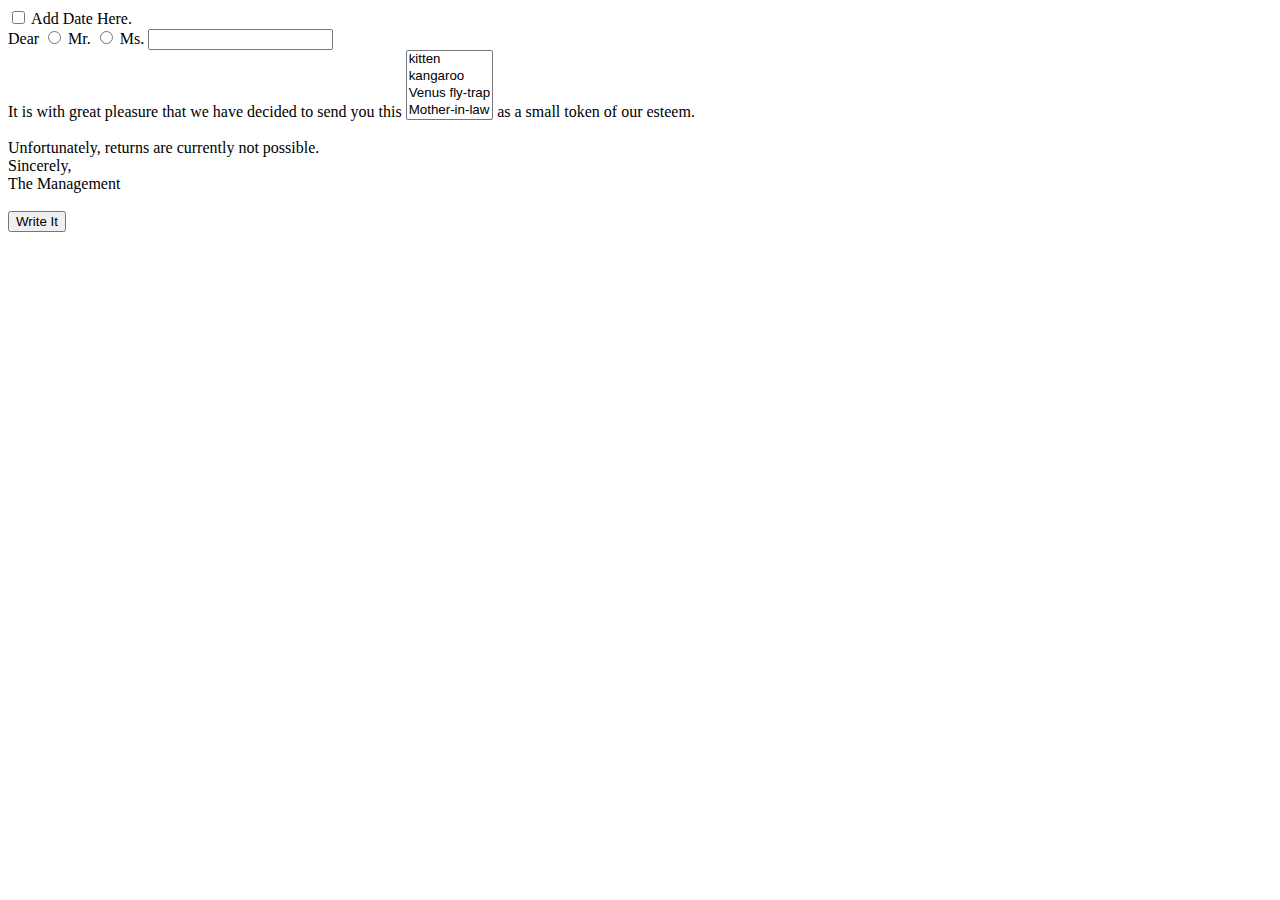
<file: HTML/letter-form.html>
<!DOCTYPE html>
<html>
  <head>
    <title> Interactive Letter Form </title>
  </head>
  <body>
    <form method="get" action="letter-writer.py">
      <input type="checkbox" name="date" value="ON"> Add Date Here. <br>
      Dear
      <input type="radio" name="honorifics" value="Mr.">
      <label for="Mr.">Mr.</label>
      <input type="radio" name="honorifics" value="Ms.">
      <label for="Ms.">Ms.</label>
      <input type="text" name="fullname"> <br>
      It is with great pleasure that we have decided to send you this
      <select size="4" name="random">
        <option>kitten</option>
        <option>kangaroo</option>
        <option>Venus fly-trap</option>
        <option>Mother-in-law</option>
      </select>
      as a small token of our esteem. <br> <br>
      Unfortunately, returns are currently not possible. <br>
      Sincerely, <br>
      The Management <br> <br>
      <input type="submit" value="Write It">
    </form>
  </body>
</html>
</file>
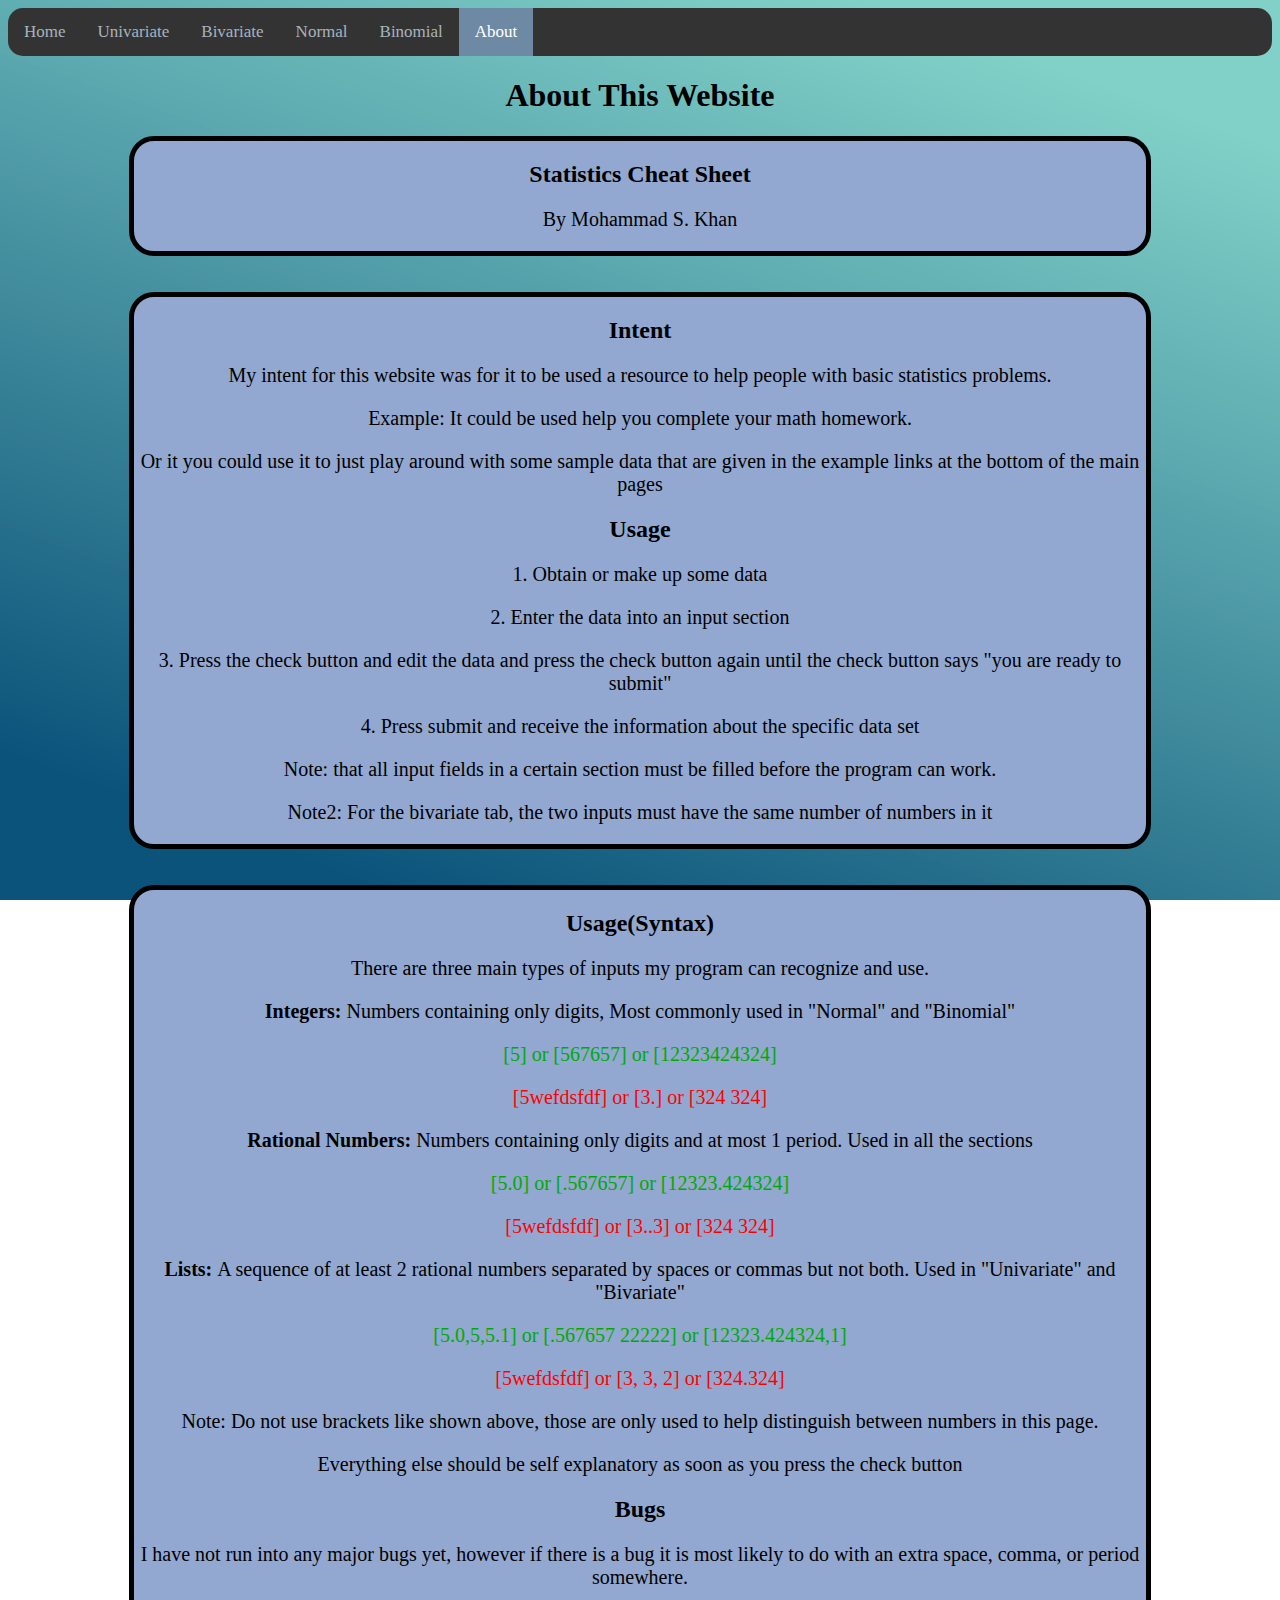
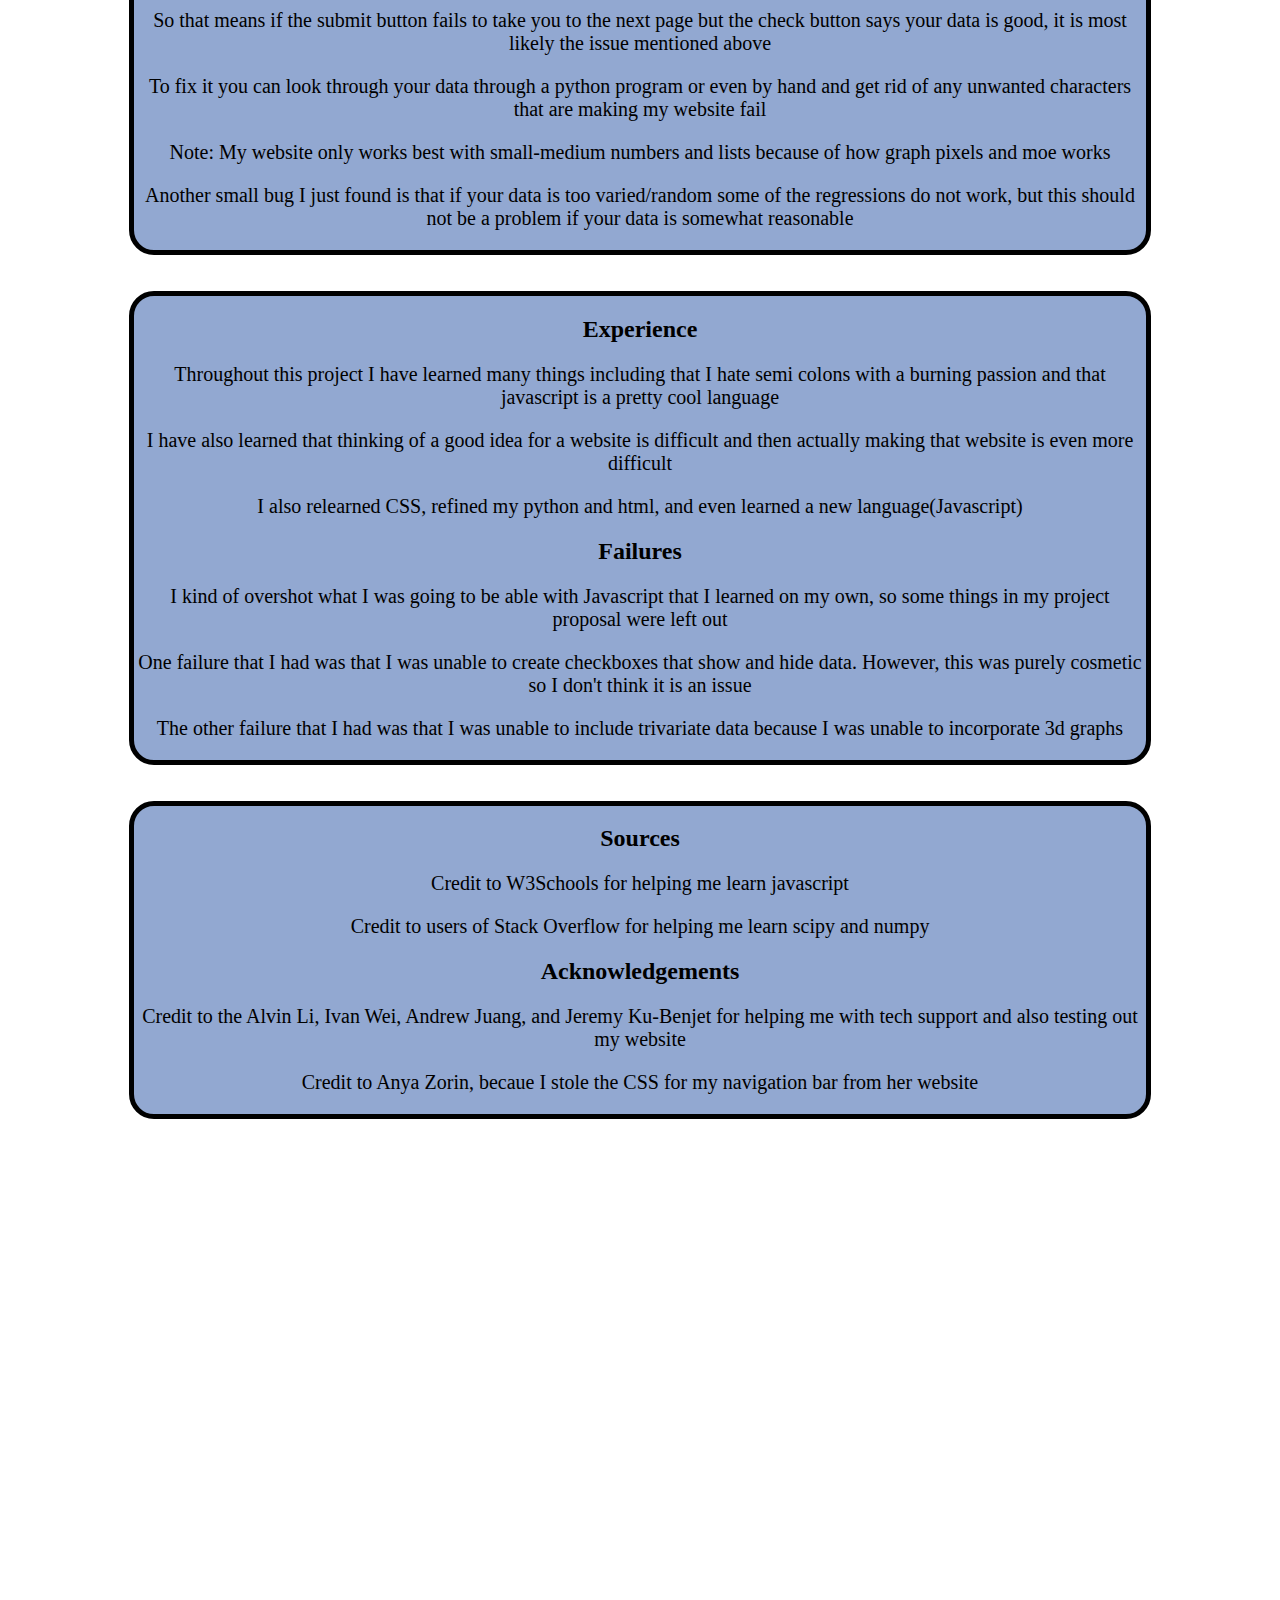
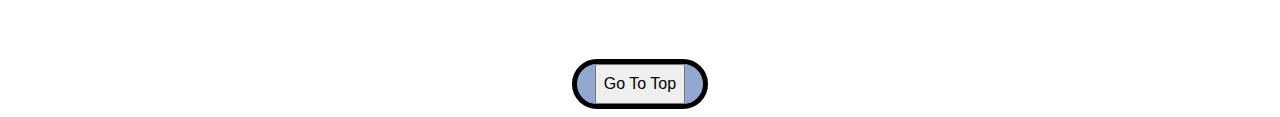
<file: InteractiveWebsiteProject/about.html>
<DOCTYPE! HTML>
<html>
<head>
  <title> About Tab </title>
  <link rel="stylesheet" type="text/css" href="stylesheet.css"/>
</head>
<body>
  <div id="navbar">
    <a href="index.html">Home</a>
    <a href="univariate.html">Univariate</a>
    <a href="bivariate.html">Bivariate</a>
    <a href="normal.html">Normal</a>
    <a href="binomial.html">Binomial</a>
    <a class="active" href="about.html">About</a>
  </div>
  <h1> About This Website </h1>
  <div class="box">
    <h2> Statistics Cheat Sheet </h2>
    <p> By Mohammad S. Khan </p>
  </div>
  <br> <br>
  <div class="box">
    <h2> Intent </h2>
    <p> My intent for this website was for it to be used a resource to help people with basic statistics problems.</p>
    <p> Example: It could be used help you complete your math homework. </p>
    <p> Or it you could use it to just play around with some sample data that are given in the example links at the bottom of the main pages </p>
    <h2> Usage </h2>
    <p> 1. Obtain or make up some data </p>
    <p> 2. Enter the data into an input section </p>
    <p> 3. Press the check button and edit the data and press the check button again until the check button says "you are ready to submit" </p>
    <p> 4. Press submit and receive the information about the specific data set </p>
    <p> Note: that all input fields in a certain section must be filled before the program can work. </p>
    <p> Note2: For the bivariate tab, the two inputs must have the same number of numbers in it </p>
  </div>
  <br> <br>
  <div class="box">
    <h2> Usage(Syntax) </h2>
    <p> There are three main types of inputs my program can recognize and use. </p>
    <p> <b> Integers: </b> Numbers containing only digits, Most commonly used in "Normal" and "Binomial" </p>
    <p class="right"> [5] or [567657] or [12323424324] </p>
    <p class="wrong"> [5wefdsfdf] or [3.] or [324 324] </p>
    <p> <b> Rational Numbers: </b> Numbers containing only digits and at most 1 period. Used in all the sections </p>
    <p class="right"> [5.0] or [.567657] or [12323.424324] </p>
    <p class="wrong"> [5wefdsfdf] or [3..3] or [324 324] </p>
    <p> <b> Lists: </b> A sequence of at least 2 rational numbers separated by spaces or commas but not both. Used in "Univariate" and "Bivariate" </p>
    <p class="right"> [5.0,5,5.1] or [.567657 22222] or [12323.424324,1] </p>
    <p class="wrong"> [5wefdsfdf] or [3,   3,   2] or [324.324] </p>
    <p> Note: Do not use brackets like shown above, those are only used to help distinguish between numbers in this page. </p>
    <p> Everything else should be self explanatory as soon as you press the check button <p>
    <h2> Bugs </h2>
    <p> I have not run into any major bugs yet, however if there is a bug it is most likely to do with an extra space, comma, or period somewhere. </p>
    <p> So that means if the submit button fails to take you to the next page but the check button says your data is good, it is most likely the issue mentioned above </p>
    <p> To fix it you can look through your data through a python program or even by hand and get rid of any unwanted characters that are making my website fail </p>
    <p> Note: My website only works best with small-medium  numbers and lists because of how graph pixels and moe works </p>
    <p> Another small bug I just found is that if your data is too varied/random some of the regressions do not work, but this should not be a problem if your data is somewhat reasonable </p>
  </div>
  <br> <br>
  <div class="box">
    <h2> Experience </h2>
    <p> Throughout this project I have learned many things including that I hate semi colons with a burning passion and that javascript is a pretty cool language </p>
    <p> I have also learned that thinking of a good idea for a website is difficult and then actually making that website is even more difficult </p>
    <p> I also relearned CSS, refined my python and html, and even learned a new language(Javascript) </p>
    <h2> Failures </h2>
    <p> I kind of overshot what I was going to be able with Javascript that I learned on my own, so some things in my project proposal were left out </p>
    <p> One failure that I had was that I was unable to create checkboxes that show and hide data. However, this was purely cosmetic so I don't think it is an issue </p>
    <p> The other failure that I had was that I was unable to include trivariate data because I was unable to incorporate 3d graphs </p>
  </div>
  <br> <br>
  <div class="box">
    <h2> Sources </h2>
    <p> Credit to W3Schools for helping me learn javascript </p>
    <p> Credit to users of Stack Overflow for helping me learn scipy and numpy </p>
    <h2> Acknowledgements </h2>
    <p> Credit to the Alvin Li, Ivan Wei, Andrew Juang, and Jeremy Ku-Benjet for helping me with tech support and also testing out my website </p>
    <p> Credit to Anya Zorin, becaue I stole the CSS for my navigation bar from her website </p>
  </div>
  <br> <br> <br> <br> <br> <br> <br> <br> <br> <br>
  <br> <br> <br> <br> <br> <br> <br> <br> <br> <br>
  <br> <br> <br> <br> <br> <br> <br> <br> <br> <br>
  <div class="boxlink">
    <input type="button" name="top" id="top" value="Go To Top" onclick="window.scrollTo(0,0)" class="button"> </input>
  </div>
</body>
</html>
</file>
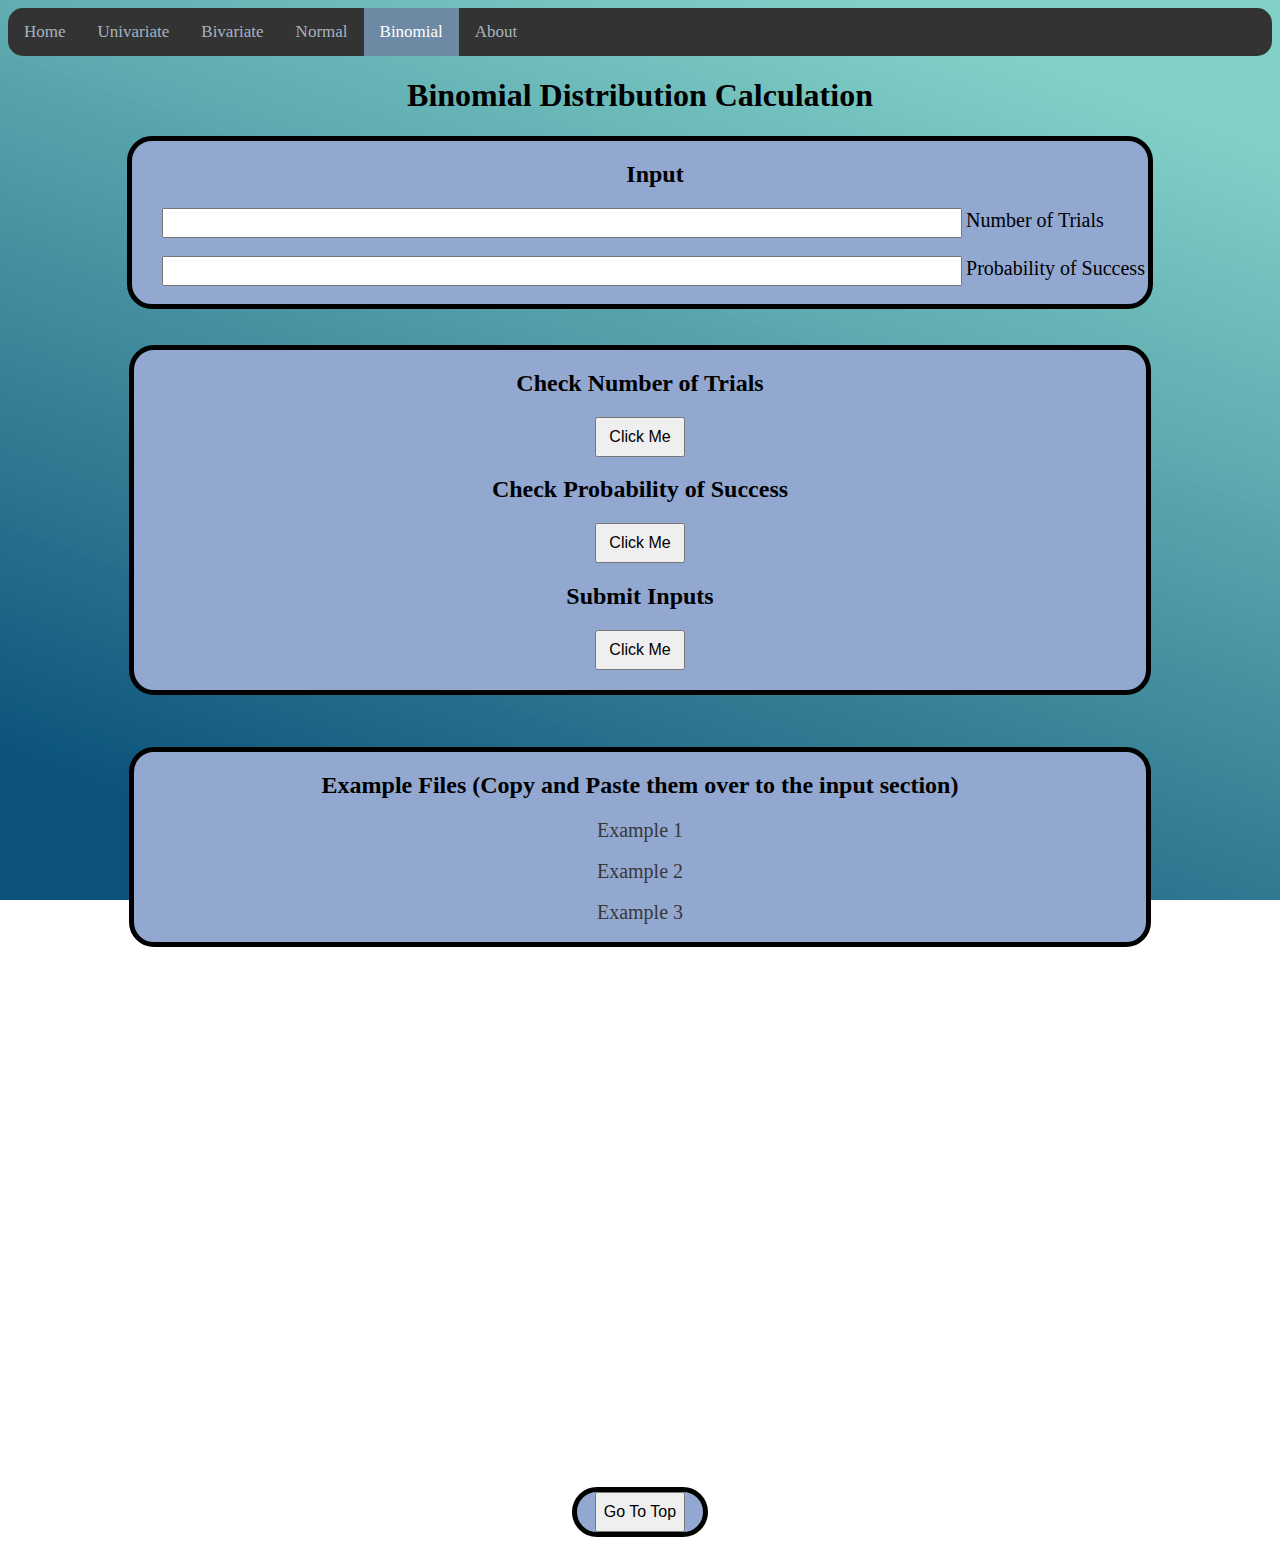
<file: InteractiveWebsiteProject/binomial.html>
<DOCTYPE! HTML>
<html>
<head>
  <title> Binomial Tab </title>
  <link rel="stylesheet" type="text/css" href="stylesheet.css"/>
  <script src="script.js"></script>
</head>
<body>
  <div id="navbar">
    <a href="index.html">Home</a>
    <a href="univariate.html">Univariate</a>
    <a href="bivariate.html">Bivariate</a>
    <a href="normal.html">Normal</a>
    <a class="active" href="binomial.html">Binomial</a>
    <a href="about.html">About</a>
  </div>
  <h1> Binomial Distribution Calculation </h1>
  <form method="get" action="binomial.py">
    <div class="box2">
      <h2 align="center"> Input </h2>
      <input class="spec" type="text" name="trial" id="trial">
      <label for="mean"> Number of Trials </label>
      <br> <br>
      <input class="spec" type="text" name="prob" id="prob">
      <label for="SD"> Probability of Success </label>
      <br> <br>
    </div>
    <br> <br>
    <div class="box">
      <h2> Check Number of Trials <h2>
      <input type="button" class="button" id="ch1" value="Click Me" onclick="check1()">
      <p id="c1" class="before"> </p>
      <p id="c2" class="before"> </p>
      <p id="c3" class="before"> </p>
      <p id="c4" class="before"> </p>
      <h2> Check Probability of Success <h2>
      <input type="button" class="button" id="ch2" value="Click Me" onclick="check2()">
      <p id="c5" class="before"> </p>
      <p id="c6" class="before"> </p>
      <p id="c7" class="before"> </p>
      <p id="c8" class="before"> </p>
      <p id="c9" class="before"> </p>
      <h2> Submit Inputs <h2>
      <input type="submit" class="button" value="Click Me">
      <br>
    </div>
  </form>
  <script>
  function check1() {
    // Obtaining Input
    var x = document.getElementById('trial').value;
    // Checking Input
    foreign(x, 'c1');
    integer(x, 'c2');
    input(x, 'c3');
    // Obtaining The Results Of The Checking
    var t = document.getElementById('c1').className;
    var t2 = document.getElementById('c2').className;
    var t3 = document.getElementById('c3').className;
    var c = "right";
    // Outputting Answer
    if (t == c && t2 == c && t3 == c) {
      document.getElementById('c4').className = "right";
      var ret = "You are Ready to Submit";
      document.getElementById('c4').innerHTML = ret;
    } else {
      document.getElementById('c4').className = "wrong";
      var ret = "You are not Ready to Submit";
      document.getElementById('c4').innerHTML = ret;
    }
  }

  function check2() {
    // Obtaining Input
    var x = document.getElementById('prob').value;
    // Checking Input
    foreign(x, 'c5');
    rational(x, 'c6');
    input(x, 'c7');
    between(x, 'c8');
    // Obtaining The Results Of The Checking
    var t = document.getElementById('c5').className;
    var t2 = document.getElementById('c6').className;
    var t3 = document.getElementById('c7').className;
    var t4 = document.getElementById('c8').className;
    var c = "right";
    // Outputting Answer
    if (t == c && t2 == c && t3 == c && t4 == c) {
      document.getElementById('c9').className = "right";
      var ret = "You are Ready to Submit";
      document.getElementById('c9').innerHTML = ret;
    } else {
      document.getElementById('c9').className = "wrong";
      var ret = "You are not Ready to Submit";
      document.getElementById('c9').innerHTML = ret;
    }
  }
  </script>
  <br> <br>
  <div class="box">
    <h2> Example Files (Copy and Paste them over to the input section) </h2>
    <a class="spec" href="Ex10.txt"> Example 1 </a>
    <br> <br>
    <a class="spec" href="Ex11.txt"> Example 2 </a>
    <br> <br>
    <a class="spec" href="Ex12.txt"> Example 3 </a>
    <br> <br>
  </div>
  <br> <br> <br> <br> <br> <br> <br> <br> <br> <br>
  <br> <br> <br> <br> <br> <br> <br> <br> <br> <br>
  <br> <br> <br> <br> <br> <br> <br> <br> <br> <br>
  <div class="boxlink">
    <input type="button" name="top" id="top" value="Go To Top" onclick="window.scrollTo(0,0)" class="button">
  </div>
</body>
</html>
</file>
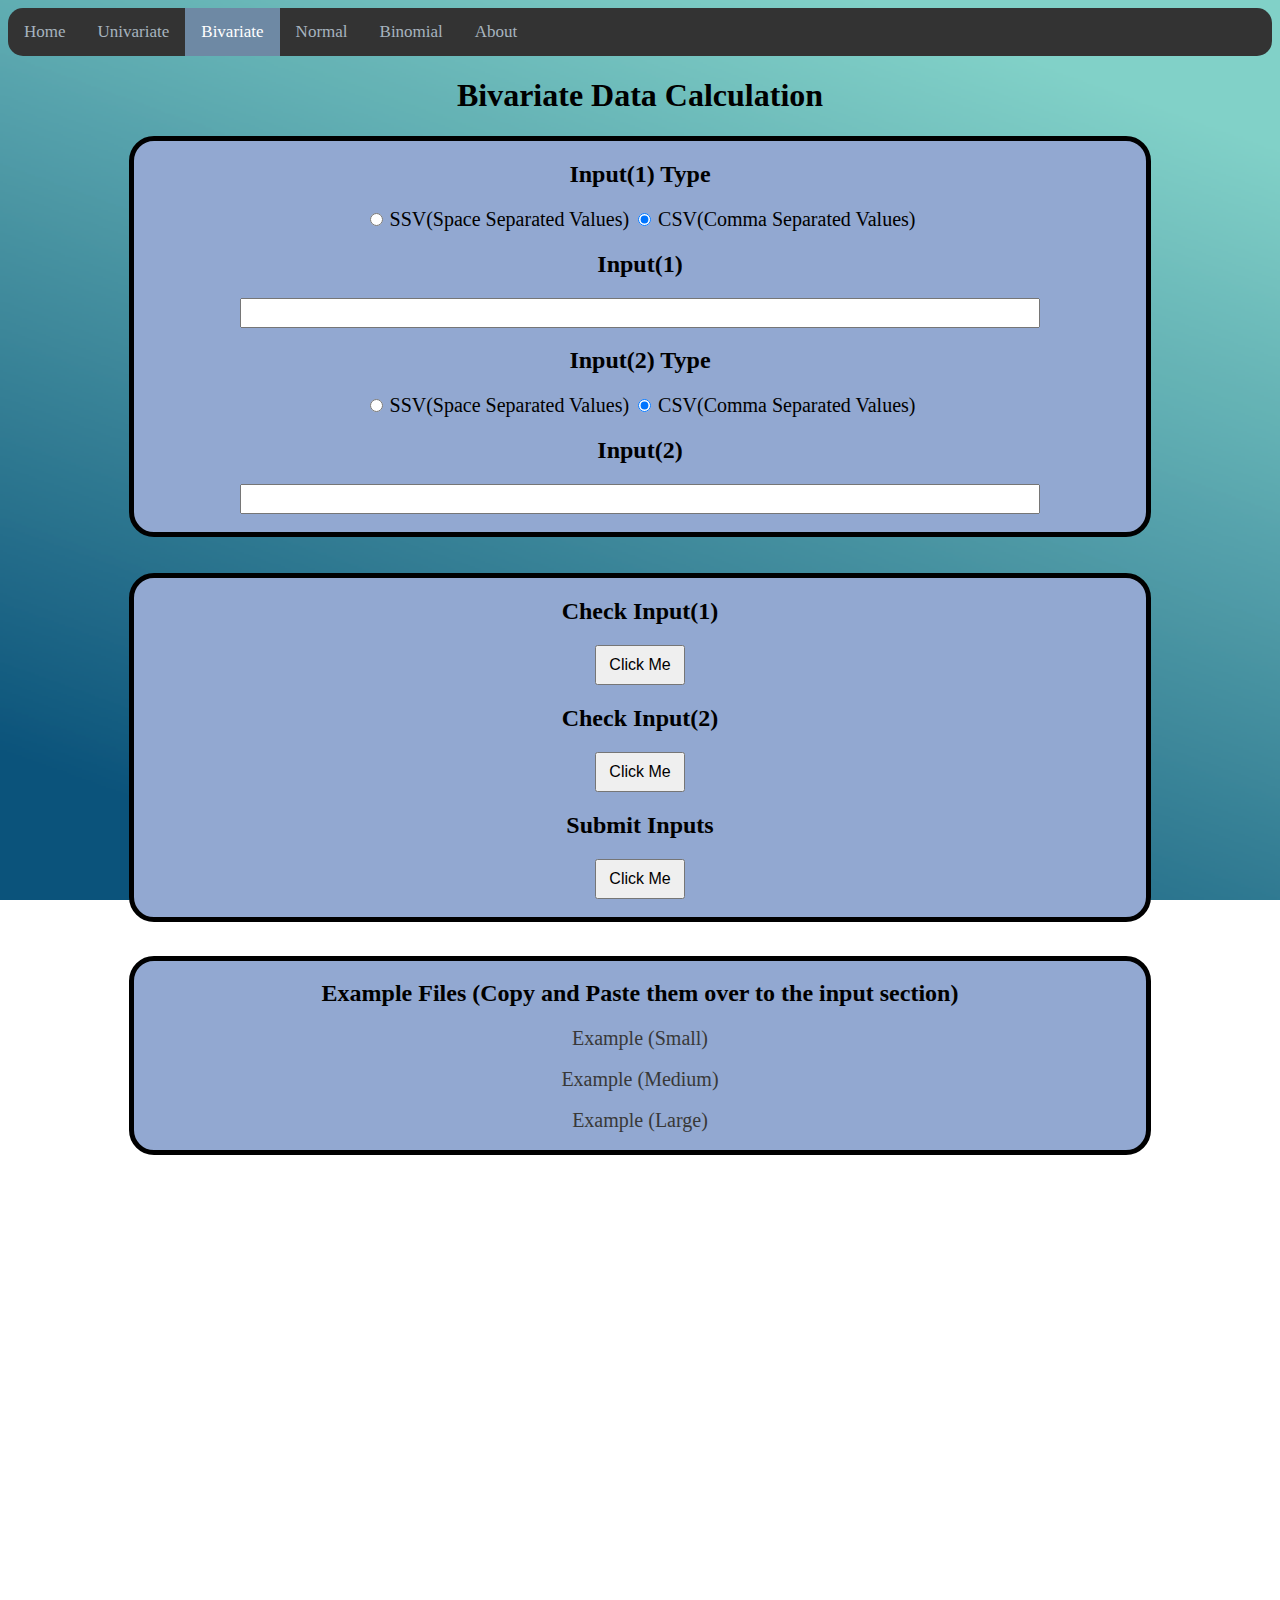
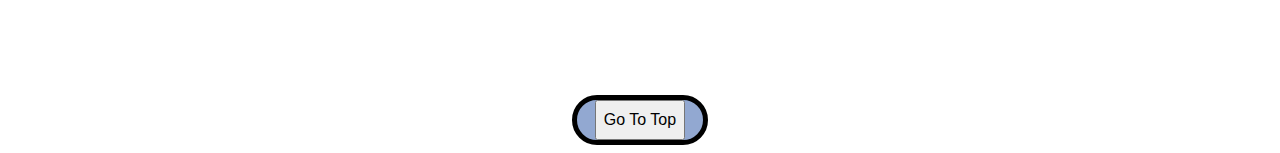
<file: InteractiveWebsiteProject/bivariate.html>
<DOCTYPE! HTML>
<html>
<head>
  <title> Bivariate Tab </title>
  <link rel="stylesheet" type="text/css" href="stylesheet.css"/>
  <script src="script.js"></script>
</head>
<body>
  <div id="navbar">
    <a href="index.html">Home</a>
    <a href="univariate.html">Univariate</a>
    <a class="active" href="bivariate.html">Bivariate</a>
    <a href="normal.html">Normal</a>
    <a href="binomial.html">Binomial</a>
    <a href="about.html">About</a>
  </div>
  <h1> Bivariate Data Calculation </h1>
  <form method="get" action="bivariate.py">
    <div class="box">
      <h2> Input(1) Type </h2>
      <input type="radio" name="type1" id="SSV" value="SSV">
      <label for="SSV">SSV(Space Separated Values)</label>
      <input type="radio" name="type1" id="CSV" value="CSV" checked>
      <label for="CSV">CSV(Comma Separated Values)</label>
      <h2> Input(1) </h2>
      <input id="input1" name="input1" class="spec" type="text">
      <h2> Input(2) Type </h2>
      <input type="radio" name="type2" id="SSV2" value="SSV2">
      <label for="SSV">SSV(Space Separated Values)</label>
      <input type="radio" name="type2" id="CSV2" value="CSV2" checked>
      <label for="CSV">CSV(Comma Separated Values)</label>
      <h2> Input(2) </h2>
      <input id="input2" name="input2" class="spec" type="text">
      <br> <br>
    </div>
    <br> <br>
    <div class="box">
      <h2> Check Input(1) </h2>
      <input class="button" type="button" value="Click Me" onclick="check1()">
      <p id="c1" class="before"> </p>
      <p id="c2" class="before"> </p>
      <p id="c3" class="before"> </p>
      <p id="c4" class="before"> </p>
      <p id="c5" class="before"> </p>
      <h2> Check Input(2) </h2>
      <input class="button" type="button" value="Click Me" onclick="check2()">
      <p id="c6" class="before"> </p>
      <p id="c7" class="before"> </p>
      <p id="c8" class="before"> </p>
      <p id="c9" class="before"> </p>
      <p id="c10" class="before"> </p>
      <br>
      <h2> Submit Inputs </h2>
      <input class="button" type="submit" value="Click Me">
      <br> <br>
    </div>
  </form>
  <script>
  function check1() {
    // Obtaining Input
    var x = document.getElementById('input1').value;
    // Checking Input
    foreign(x, 'c1');
    mrational(x, 'c2', 'SSV');
    spacing(x, 'c3', 'SSV');
    input2(x, 'c4', 'SSV');
    // Obtaining The Results Of The Checking
    var t = document.getElementById('c1').className;
    var t2 = document.getElementById('c2').className;
    var t3 = document.getElementById('c3').className;
    var t4 = document.getElementById('c4').className;
    var c = "right";
    // Outputting Answer
    if (t == c && t2 == c && t3 == c && t4 == c) {
      document.getElementById('c5').className = "right";
      var ret = "You Are Ready To Submit";
      document.getElementById('c5').innerHTML = ret;
    } else {
      document.getElementById('c5').className = "wrong";
      var ret = "You Are Not Ready To Submit";
      document.getElementById('c5').innerHTML = ret;
    }
  }

  function check2() {
    // Obtainign Input
    var x = document.getElementById('input2').value;
    // Checking Input
    foreign(x, 'c6');
    mrational(x, 'c7', 'SSV2');
    spacing(x, 'c8', 'SSV2');
    input2(x, 'c9', 'SSV2');
    // Obtaining The Results Of The Checking
    var t = document.getElementById('c6').className;
    var t2 = document.getElementById('c7').className;
    var t3 = document.getElementById('c8').className;
    var t4 = document.getElementById('c9').className;
    var c = "right";
    // Outputting Answer
    if (t == c && t2 == c && t3 == c && t4 == c) {
      document.getElementById('c10').className = "right";
      var ret = "You Are Ready To Submit";
      document.getElementById('c5').innerHTML = ret;
    } else {
      document.getElementById('c10').className = "wrong";
      var ret5 = "You Are Not Ready To Submit";
      document.getElementById('c10').innerHTML = ret;
    }
  }
  </script>
  <br>
  <div class="box">
    <h2> Example Files (Copy and Paste them over to the input section) </h2>
    <a class="spec" href="Ex4.txt"> Example (Small) </a>
    <br> <br>
    <a class="spec" href="Ex5.txt"> Example (Medium) </a>
    <br> <br>
    <a class="spec" href="Ex6.txt"> Example (Large) </a>
    <br> <br>
  </div>
  <br> <br> <br> <br> <br> <br> <br> <br> <br> <br>
  <br> <br> <br> <br> <br> <br> <br> <br> <br> <br>
  <br> <br> <br> <br> <br> <br> <br> <br> <br> <br>
  <div class="boxlink">
    <input type="button" name="top" id="top" value="Go To Top" onclick="window.scrollTo(0,0)" class="button">
  </div>
</body>
</html>
</file>
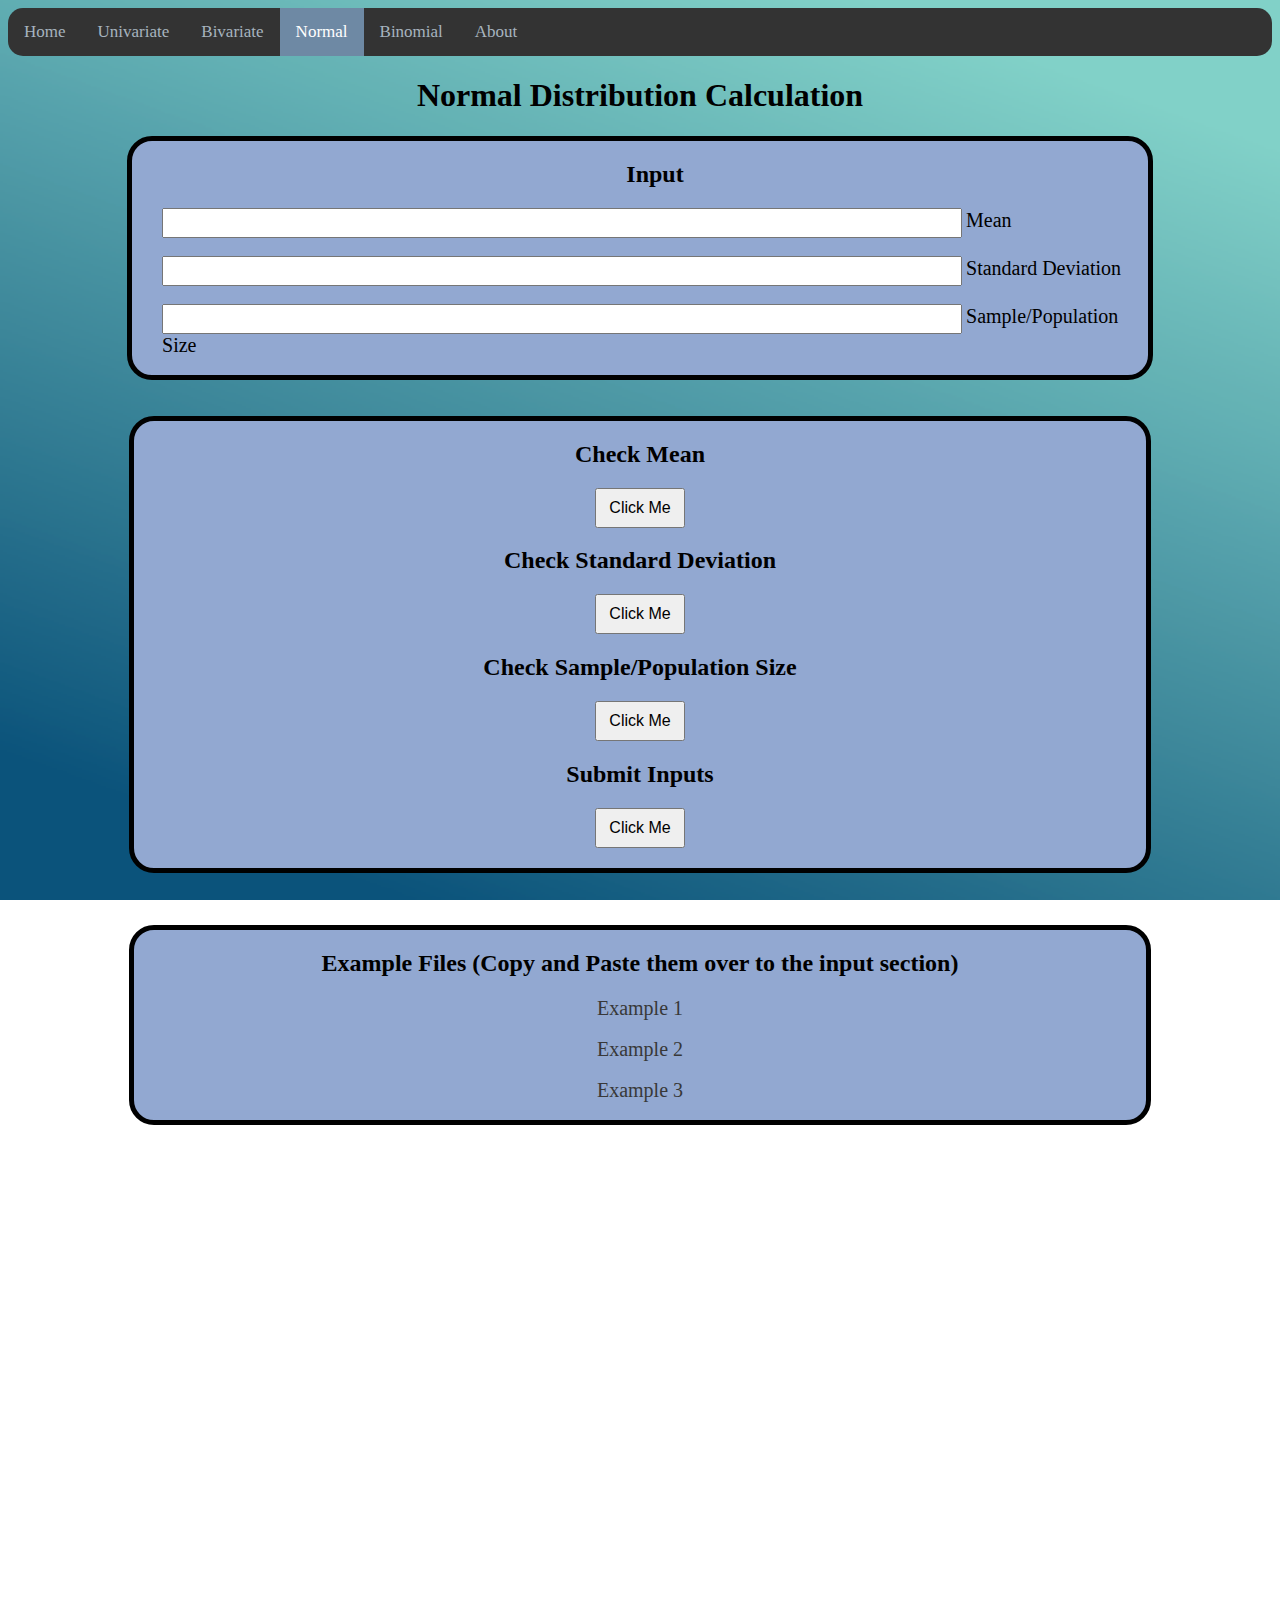
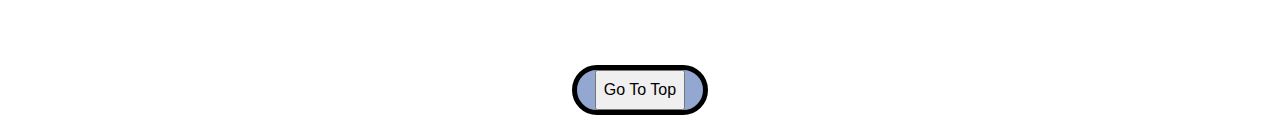
<file: InteractiveWebsiteProject/normal.html>
<DOCTYPE! HTML>
<html>
<head>
  <title> Normal Tab </title>
  <link rel="stylesheet" type="text/css" href="stylesheet.css"/>
  <script src="script.js"></script>
</head>
<body>
  <div id="navbar">
    <a href="index.html">Home</a>
    <a href="univariate.html">Univariate</a>
    <a href="bivariate.html">Bivariate</a>
    <a class="active" href="normal.html">Normal</a>
    <a href="binomial.html">Binomial</a>
    <a href="about.html">About</a>
  </div>
  <h1> Normal Distribution Calculation </h1>
  <form method="get" action="normal.py">
    <div class="box2">
      <h2 align="center"> Input </h2>
      <input class="spec" type="text" name="mean" id="mean">
      <label for="mean"> Mean </label>
      <br> <br>
      <input class="spec" type="text" name="SD" id="SD">
      <label for="SD"> Standard Deviation </label>
      <br> <br>
      <input class="spec" type="text" name="SPS" id="SPS">
      <label for="SD"> Sample/Population Size </label>
      <br> <br>
    </div>
    <br> <br>
    <div class="box">
      <h2> Check Mean <h2>
      <input type="button" class="button" id="ch1" value="Click Me" onclick="check1()">
      <p id="c1" class="before"> </p>
      <p id="c2" class="before"> </p>
      <p id="c3" class="before"> </p>
      <p id="c4" class="before"> </p>
      <h2> Check Standard Deviation <h2>
      <input type="button" class="button" id="ch2" value="Click Me" onclick="check2()">
      <p id="c5" class="before"> </p>
      <p id="c6" class="before"> </p>
      <p id="c7" class="before"> </p>
      <p id="c8" class="before"> </p>
      <h2> Check Sample/Population Size <h2>
      <input type="button" class="button" id="ch3" value="Click Me" onclick="check3()">
      <p id="c9" class="before"> </p>
      <p id="c10" class="before"> </p>
      <p id="c11" class="before"> </p>
      <p id="c12" class="before"> </p>
      <h2> Submit Inputs <h2>
      <input type="submit" class="button" value="Click Me">
      <br>
    </div>
  </form>
  <script>
  function check1() {
    // Obtaining Input
    var x = document.getElementById('mean').value;
    // Checking Input
    foreign(x, 'c1');
    rational(x, 'c2');
    input(x, 'c3');
    // Obtaining The Results Of The Checking
    var t = document.getElementById('c1').className;
    var t2 = document.getElementById('c2').className;
    var t3 = document.getElementById('c3').className;
    var c = "right";
    // Outputting Answer
    if (t == c && t2 == c && t3 == c) {
      document.getElementById('c4').className = "right";
      var ret = "You are Ready to Submit";
      document.getElementById('c4').innerHTML = ret;
    } else {
      document.getElementById('c4').className = "wrong";
      var ret = "You are not Ready to Submit";
      document.getElementById('c4').innerHTML = ret;
    }
  }

  function check2() {
    // Obtaining Input
    var x = document.getElementById('SD').value;
    // Checking Input
    foreign(x, 'c5');
    rational(x, 'c6');
    input(x, 'c7');
    // Obtaining The Results Of The Checking
    var t = document.getElementById('c5').className;
    var t2 = document.getElementById('c6').className;
    var t3 = document.getElementById('c7').className;
    var c = "right";
    // Outputting Answer
    if (t == c && t2 == c && t3 == c) {
      document.getElementById('c8').className = "right";
      var ret = "You are Ready to Submit";
      document.getElementById('c8').innerHTML = ret;
    } else {
      document.getElementById('c8').className = "wrong";
      var ret = "You are not Ready to Submit";
      document.getElementById('c8').innerHTML = ret;
    }
  }

  function check3() {
    // Obtaining Input
    var x = document.getElementById('SPS').value;
    // Checking Input
    foreign(x, 'c9');
    integer(x, 'c10');
    input(x, 'c11');
    // Obtaining The Results Of The Checking
    var t = document.getElementById('c9').className;
    var t2 = document.getElementById('c10').className;
    var t3 = document.getElementById('c11').className;
    var c = "right";
    // Outputting Answer
    if (t == c && t2 == c && t3 == c) {
      document.getElementById('c12').className = "right";
      var ret = "You are Ready to Submit";
      document.getElementById('c12').innerHTML = ret;
    } else {
      document.getElementById('c12').className = "wrong";
      var ret = "You are not Ready to Submit";
      document.getElementById('c12').innerHTML = ret;
    }
  }
  </script>
  <br> <br>
  <div class="box">
    <h2> Example Files (Copy and Paste them over to the input section) </h2>
    <a class="spec" href="Ex7.txt"> Example 1 </a>
    <br> <br>
    <a class="spec" href="Ex8.txt"> Example 2 </a>
    <br> <br>
    <a class="spec" href="Ex9.txt"> Example 3 </a>
    <br> <br>
  </div>
  <br> <br> <br> <br> <br> <br> <br> <br> <br> <br>
  <br> <br> <br> <br> <br> <br> <br> <br> <br> <br>
  <br> <br> <br> <br> <br> <br> <br> <br> <br> <br>
  <div class="boxlink">
    <input type="button" name="top" id="top" value="Go To Top" onclick="window.scrollTo(0,0)" class="button">
  </div>
</body>
</html>
</file>
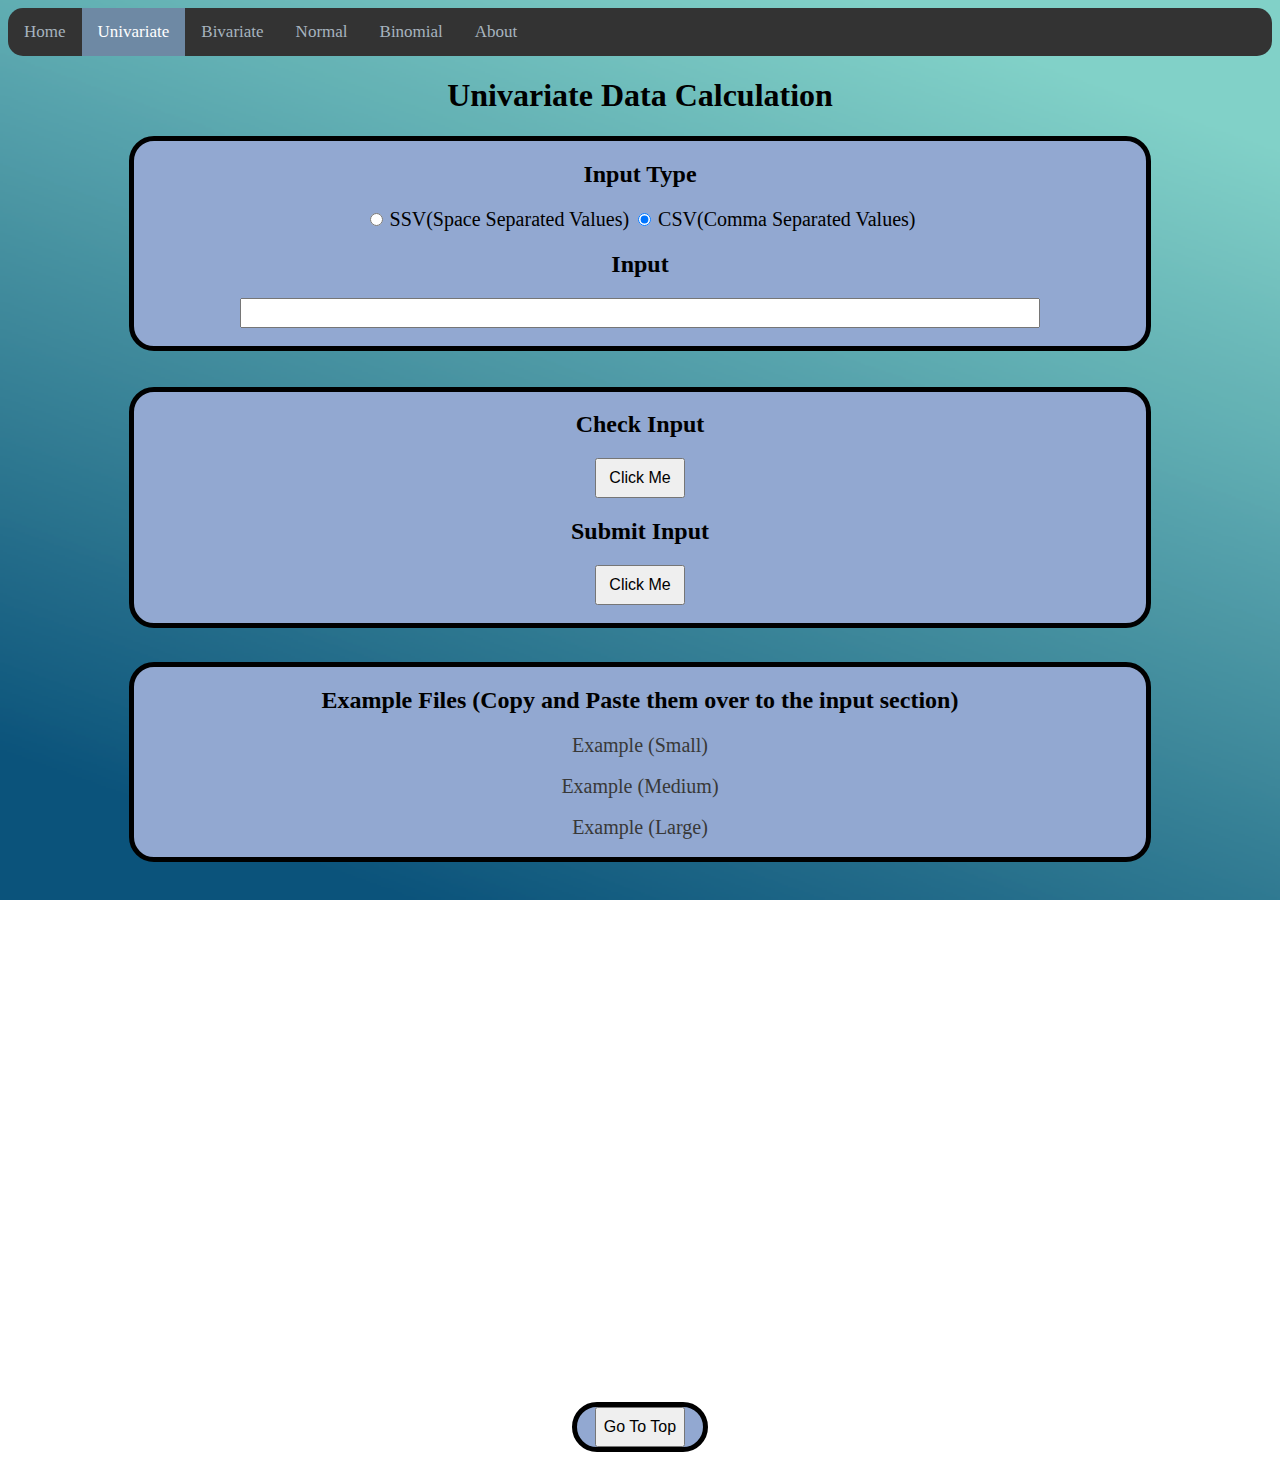
<file: InteractiveWebsiteProject/univariate.html>
<DOCTYPE! HTML>
<html>
<head>
  <title> Univariate Tab </title>
  <link rel="stylesheet" type="text/css" href="stylesheet.css"/>
  <script src="script.js"></script>
</head>
<body>
  <div id="navbar">
    <a href="index.html">Home</a>
    <a class="active" href="univariate.html">Univariate</a>
    <a href="bivariate.html">Bivariate</a>
    <a href="normal.html">Normal</a>
    <a href="binomial.html">Binomial</a>
    <a href="about.html">About</a>
  </div>
  <h1> Univariate Data Calculation </h1>
  <form method="get" action="univariate.py">
    <div class="box">
      <h2> Input Type </h2>
      <input type="radio" name="type" id="SSV" value="SSV">
      <label for="SSV">SSV(Space Separated Values)</label>
      <input type="radio" name="type" id="CSV" value="CSV" checked>
      <label for="CSV">CSV(Comma Separated Values)</label>
      <h2> Input </h2>
      <input id="input1" name="input1" class="spec" type="text">
      <br> <br>
    </div>
    <br> <br>
    <div class="box">
      <h2> Check Input </h2>
      <input class="button" type="button" value="Click Me" onclick="check1()">
      <p id="c1" class="before"> </p>
      <p id="c2" class="before"> </p>
      <p id="c3" class="before"> </p>
      <p id="c4" class="before"> </p>
      <p id="c5" class="before"> </p>
      <br>
      <h2> Submit Input </h2>
      <input class="button" type="submit" value="Click Me">
      <br> <br>
    </div>
    <script>
    function check1() {
      // Obtaining Input
      var x = document.getElementById('input1').value;
      // Checking Input
      foreign(x, 'c1');
      mrational(x, 'c2', 'SSV');
      spacing(x, 'c3', 'SSV');
      input2(x, 'c4', 'SSV');
      // Obtaining The Results Of The Checking
      var t = document.getElementById('c1').className;
      var t2 = document.getElementById('c2').className;
      var t3 = document.getElementById('c3').className;
      var t4 = document.getElementById('c4').className;
      var c = "right";
      // Outputting Answer
      if (t == c && t2 == c && t3 == c && t4 == c) {
        document.getElementById('c5').className = "right";
        var ret5 = "You Are Ready To Submit";
        document.getElementById('c5').innerHTML = ret5;
      } else {
        document.getElementById('c5').className = "wrong";
        var ret5 = "You Are Not Ready To Submit";
        document.getElementById('c5').innerHTML = ret5;
      }
    }
    </script>
  </form>
  <br>
  <div class="box">
    <h2> Example Files (Copy and Paste them over to the input section) </h2>
    <a class="spec" href="Ex1.txt"> Example (Small) </a>
    <br> <br>
    <a class="spec" href="Ex2.txt"> Example (Medium) </a>
    <br> <br>
    <a class="spec" href="Ex3.txt"> Example (Large) </a>
    <br> <br>
  </div>
  <br> <br> <br> <br> <br> <br> <br> <br> <br> <br>
  <br> <br> <br> <br> <br> <br> <br> <br> <br> <br>
  <br> <br> <br> <br> <br> <br> <br> <br> <br> <br>
  <div class="boxlink">
    <input type="button" name="top" id="top" value="Go To Top" onclick="window.scrollTo(0,0)" class="button">
  </div>
</body>
</html>
</file>
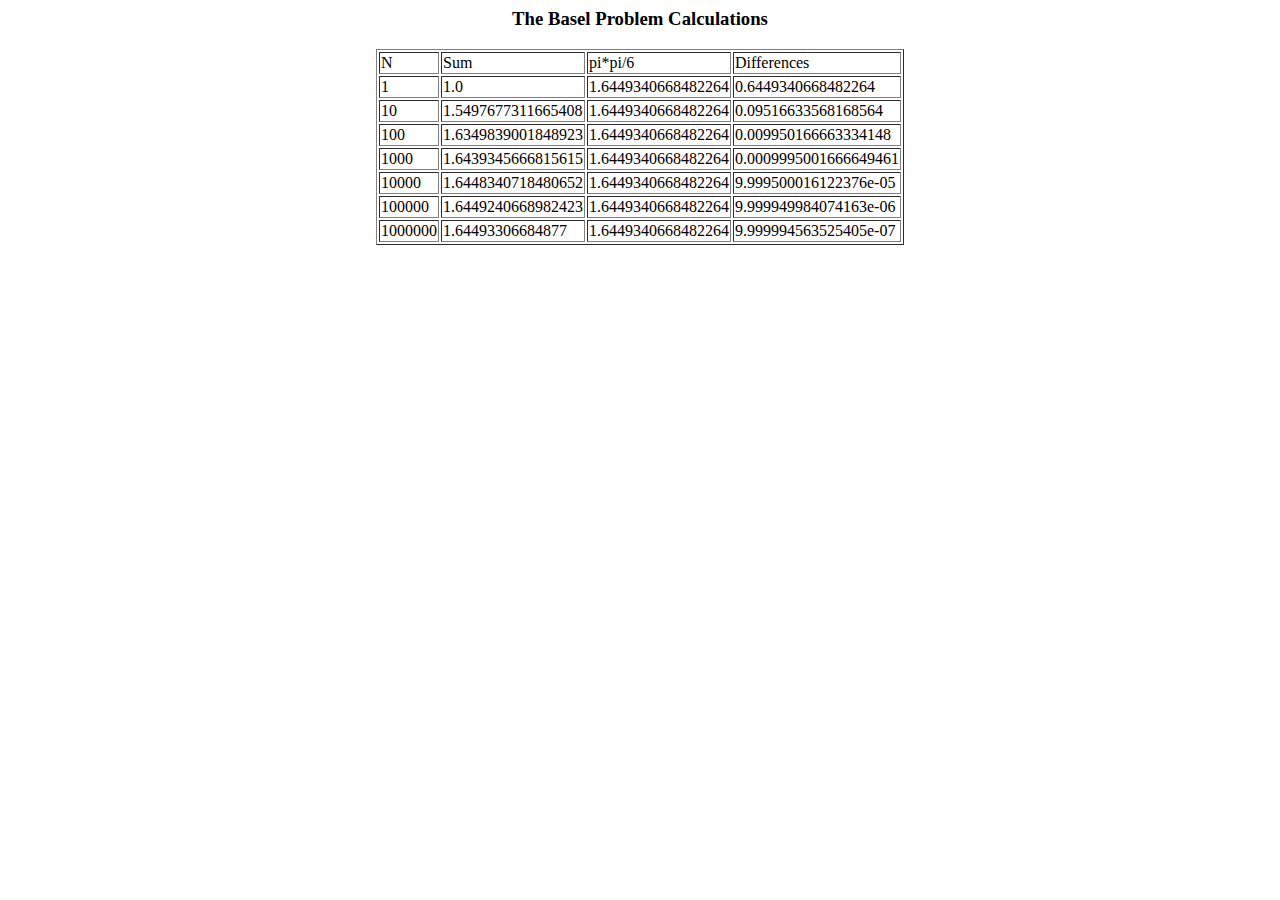
<file: Python/fred.html>
<html> 
<body> 
<center> 
<h3>The Basel Problem Calculations</h3> 
<table border="1"> 
<tr> 
<b> 
<td>N</td> 
<td>Sum</td> 
<td>pi*pi/6</td><td>Differences</td> 
</b> 
</tr> 
<tr> 
<td>1</td> 
<td>1.0</td> 
<td>1.6449340668482264</td> 
<td>0.6449340668482264</td> 
</tr> 
<tr> 
<td>10</td> 
<td>1.5497677311665408</td> 
<td>1.6449340668482264</td> 
<td>0.09516633568168564</td> 
</tr> 
<tr> 
<td>100</td> 
<td>1.6349839001848923</td> 
<td>1.6449340668482264</td> 
<td>0.009950166663334148</td> 
</tr> 
<tr> 
<td>1000</td> 
<td>1.6439345666815615</td> 
<td>1.6449340668482264</td> 
<td>0.0009995001666649461</td> 
</tr> 
<tr> 
<td>10000</td> 
<td>1.6448340718480652</td> 
<td>1.6449340668482264</td> 
<td>9.999500016122376e-05</td> 
</tr> 
<tr> 
<td>100000</td> 
<td>1.6449240668982423</td> 
<td>1.6449340668482264</td> 
<td>9.999949984074163e-06</td> 
</tr> 
<tr> 
<td>1000000</td> 
<td>1.64493306684877</td> 
<td>1.6449340668482264</td> 
<td>9.999994563525405e-07</td> 
</tr> 
</table> 
</center> 
</body> 
</html>
</file>
<file: InteractiveWebsiteProject/stylesheet.css>
a:link { color: #383838; text-decoration: none;}
a:visited {color: #383838;  text-decoration: none;}
a:hover {color: black; text-decoration: none;}
a:active {color:#383838;  text-decoration: none;}
#navbar {
  overflow: hidden;
  background-color: #333;
  border-radius: 15px;
}
#navbar a {
  float: left;
  display: block;
  color: #A7B3BF;
  text-align: center;
  padding: 14px 16px;
  text-decoration: none;
  font-size: 17px;
}
#navbar a:hover {
  background-color: #A7B3BF;
  color: black;
}
#navbar a.active {
  background-color: #6E89A4;
  color: white;
}
.content {
  padding: 16px;
}
.sticky {
  position: fixed;
  top: 0;
  width: 100%;
}
.sticky + .content {
  padding-top: 60px;
}
body {
  background-image:url(BackgroundGradient.png);
  background-size: 100% 100%;
  background-repeat: no-repeat;
  background-attachment: fixed;
}
h1 {
  text-align: center;
}
p {
  text-align: center;
  font-size: 20px;
}
div.box {
  border-radius: 25px;
  border: 5px solid #000000;
  background-color: #92A8D1;
  max-width: 80%;
  margin-left: auto;
  margin-right: auto;
  text-align: center;
  align-content: center;
}
div.boxlink {
  border-radius: 25px;
  border: 5px solid #000000;
  background-color: #92A8D1;
  max-width: 10%;
  margin-left: auto;
  margin-right: auto;
  text-align: center;
  align-content: center;
}
.button {
  width: 90px;
  height: 40px;
  font-size: 16px;
  margin-left: auto;
  margin-right: auto;
}
div.box2 {
  border-radius: 25px;
  border: 5px solid #000000;
  background-color: #92A8D1;
  max-width: 78%;
  margin-left: auto;
  margin-right: auto;
  text-align: left;
  padding-left: 30px;
}
.right {
  color: #00AA00;
  display: block;
  font-size: 20px;
}
.wrong {
  color: #FF0000;
  display: block;
  font-size: 20px;
}
.before {
  display: none;
}
input.spec {
  height: 30px;
  width: 800px;
  font-size: 12px;
}
label {
  text-align: center;
  font-size: 20px;
}
a.spec {
  font-size: 20px;
}
tr {
  max-width: 100%;
  text-align: center;
}
td {
  width: 50%;
}
</file>
